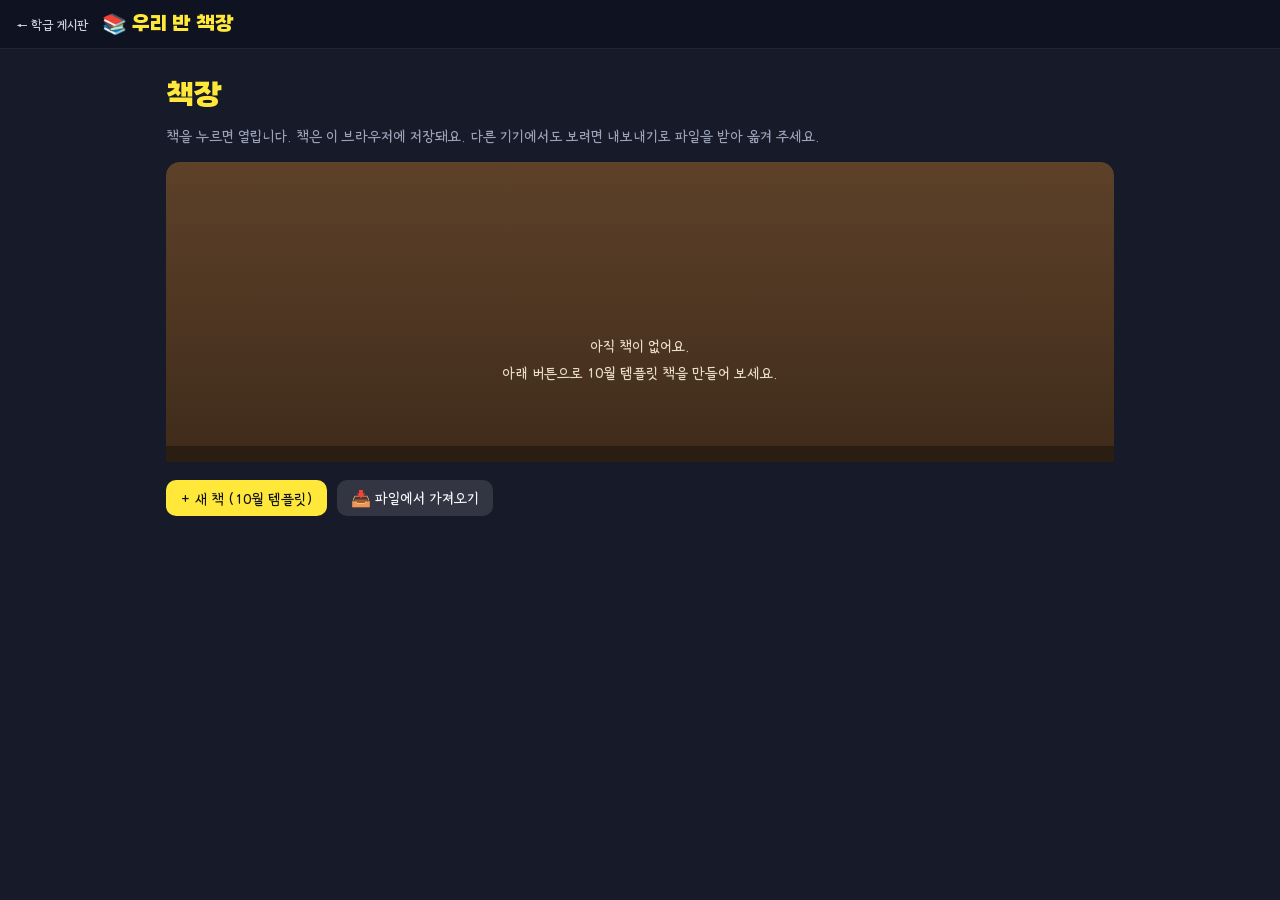
<file: bookshelf/index.html>
<!doctype html>
<html lang="ko">
<head>
  <meta charset="UTF-8" />
  <meta name="viewport" content="width=device-width, initial-scale=1.0" />
  <title>우리 반 책장</title>
  <link rel="stylesheet" href="../fonts.css" />
  <link rel="stylesheet" href="style.css" />
</head>
<body>
  <header class="topbar">
    <a href="../">← 학급 게시판</a>
    <div class="brand">📚 우리 반 책장</div>
  </header>

  <main id="shelf-view" class="view">
    <div class="shelf-wrap">
      <h1 class="shelf-title">책장</h1>
      <p class="muted">책을 누르면 열립니다. 책은 이 브라우저에 저장돼요. 다른 기기에서도 보려면 <b>내보내기</b>로 파일을 받아 옮겨 주세요.</p>
      <div id="shelf" class="shelf"></div>
      <div class="shelf-actions">
        <button id="new-book" class="btn btn-primary">+ 새 책 (10월 템플릿)</button>
        <label class="btn btn-ghost">📥 파일에서 가져오기
          <input id="import-file" type="file" accept=".json,application/json" class="visually-hidden" />
        </label>
      </div>
    </div>
  </main>

  <main id="reader-view" class="view hidden">
    <div class="reader-bar">
      <button id="back-shelf" class="btn btn-ghost">📚 책장</button>
      <strong id="reader-title" class="reader-title"></strong>
      <span id="page-label" class="muted"></span>
      <span class="spacer"></span>
      <button id="rename-book" class="btn btn-ghost">✏️ 책 이름</button>
      <button id="export-book" class="btn btn-ghost">💾 내보내기</button>
      <button id="print-book" class="btn btn-ghost">🖨️ 인쇄 · PDF</button>
      <button id="delete-book" class="btn btn-ghost btn-danger">🗑️ 삭제</button>
    </div>
    <div class="stage-wrap">
      <div id="stage" class="stage"></div>
    </div>
    <nav class="pager">
      <button id="prev" class="btn btn-icon" aria-label="이전 쪽">‹</button>
      <span id="spread-no"></span>
      <button id="next" class="btn btn-icon" aria-label="다음 쪽">›</button>
    </nav>
    <p class="hint">칸을 누르면 바로 글을 고칠 수 있어요. 사진 칸을 누르면 사진을 넣을 수 있고, ← → 키로도 넘길 수 있어요.</p>
  </main>

  <input id="image-input" type="file" accept="image/*" class="visually-hidden" />
  <div id="toast" class="toast hidden" role="status"></div>
  <script src="app.js" defer></script>
</body>
</html>
</file>
<file: fonts.css>
/* ============================================================
   강원교육 글꼴 (강원특별자치도교육청 무료 배포 글꼴)
   ※ tools/build-fonts.py 로 생성된 파일입니다. 직접 고치지 마세요.
   1단계: 자주 쓰는 글자 (즉시 로드) / 2단계: 드문 글자 (필요할 때만)
   ============================================================ */
@font-face {
  font-family: 'GangwonAll';
  src: url('fonts/all-1.woff2') format('woff2');
  font-weight: 400 700; font-style: normal; font-display: swap;
  unicode-range: U+0020-007E,U+00B0-00B1,U+00B7,U+00D7,U+00F7,U+2013-2014,U+2018-2019,U+201C-201D,U+2026,U+203B,U+20A9,U+20AC,U+2103,U+2190-2193,U+223C,U+25A0-25A1,U+25B2,U+25BC,U+25C6,U+25CB,U+25CE-25CF,U+2605-2606,U+2665,U+266A,U+2713,U+3000,U+3131-3163,U+AC00-AC01,U+AC04,U+AC08,U+AC10-AC12,U+AC15-AC16,U+AC19,U+AC1C-AC1D,U+AC31,U+AC70,U+AC74,U+AC78,U+AC80,U+AC83,U+AC8C,U+ACA8-ACA9,U+ACAC,U+ACB0,U+ACBD,U+ACC4,U+ACE0-ACE1,U+ACE4,U+ACE8,U+ACF0-ACF1,U+ACF5,U+ACFC-ACFD,U+AD00,U+AD11,U+AD50,U+AD6C-AD6D,U+AD70,U+AD74-AD75,U+AD7D,U+AD8C,U+ADC0,U+ADDC,U+ADE0,U+ADF8-ADF9,U+ADFC,U+AE00,U+AE08-AE09,U+AE0B,U+AE30,U+AE34,U+AE38,U+AE40,U+AE4A,U+AE4C-AE4E,U+AE50,U+AE54,U+AE5C-AE5D,U+AE7B,U+AED8,U+AF2C-AF2D,U+AF43,U+AFB8,U+AFC0,U+AFC8,U+B00C,U+B044,U+B048,U+B04A,U+B04C,U+B054,U+B05D,U+B07C,U+B098-B099,U+B09C,U+B0A0,U+B0A8-B0A9,U+B0AB,U+B0AD,U+B0B4,U+B0C9,U+B108-B109,U+B110,U+B118,U+B123-B124,U+B137,U+B140,U+B144,U+B150,U+B155,U+B178-B179,U+B17C,U+B180,U+B188,U+B18D,U+B192-B193,U+B1CC,U+B204,U+B208,U+B20C,U+B290,U+B294,U+B298,U+B2A5-B2A6,U+B2C8,U+B2D8,U+B2E4,U+B2E8,U+B2EB-B2ED,U+B2F4-B2F5,U+B2F9,U+B300-B301,U+B315,U+B354-B355,U+B358,U+B35C,U+B364-B365,U+B36E,U+B370,U+B3C4-B3C5,U+B3C8,U+B3CC,U+B3D5,U+B3D9,U+B3FC,U+B418,U+B41C,U+B420,U+B429,U+B450-B451,U+B458,U+B460,U+B465,U+B4A4,U+B4DC-B4DD,U+B4E0,U+B4E3-B4E4,U+B4EC,U+B4F1,U+B514,U+B529,U+B530-B531,U+B538,U+B540,U+B545,U+B54C,U+B561,U+B5A0-B5A1,U+B5A8,U+B5BB,U+B610-B611,U+B69C,U+B6AB,U+B6F0,U+B728-B729,U+B730,U+B73B,U+B744,U+B77C-B77D,U+B780,U+B78C,U+B791,U+B798,U+B79C,U+B7A9,U+B7C9,U+B7EC-B7ED,U+B7F0,U+B7FC-B7FD,U+B801,U+B807-B808,U+B81B,U+B824-B825,U+B828,U+B82C,U+B835,U+B839,U+B840,U+B85C-B85D,U+B860,U+B864,U+B86C-B86D,U+B86F,U+B871,U+B8B0,U+B8CC,U+B8E8,U+B8F0,U+B8F9,U+B8FB,U+B958-B959,U+B960,U+B96D,U+B974,U+B978,U+B97C,U+B984,U+B987,U+B9AC-B9AD,U+B9B0,U+B9B4,U+B9BC-B9BD,U+B9C8-B9C9,U+B9CC,U+B9CE,U+B9D0-B9D1,U+B9DB,U+B9DD-B9DE,U+B9E1,U+B9E4-B9E5,U+B9E8,U+B9F5,U+B9FA,U+BA38-BA39,U+BA3C,U+BA40,U+BA48,U+BA4B,U+BA54,U+BA70,U+BA74,U+BA78,U+BA85,U+BA87,U+BAA8-BAA9,U+BAB8,U+BABB,U+BABD,U+BB18,U+BB34-BB35,U+BB38,U+BB3B-BB3C,U+BB47,U+BB50,U+BBF8,U+BBFC,U+BBFF-BC00,U+BC0F,U+BC11,U+BC14-BC16,U+BC18,U+BC1B-BC1D,U+BC24-BC25,U+BC29,U+BC30-BC31,U+BC40,U+BC84,U+BC88,U+BC8C,U+BC94-BC95,U+BC97,U+BCA0,U+BCA4,U+BCA8,U+BCBC,U+BCC0,U+BCC4,U+BCD1,U+BCF4-BCF6,U+BCF8,U+BCFC,U+BD04,U+BD09,U+BD59,U+BD80-BD81,U+BD84,U+BD88-BD89,U+BD93,U+BD99,U+BDF0,U+BE0C,U+BE10,U+BE14,U+BE44,U+BE48,U+BE4C,U+BE57,U+BE5B,U+BE60,U+BE68,U+BE70,U+BE75,U+BE7C,U+BED0,U+BF08,U+BF51,U+BFD0,U+C0AC-C0AD,U+C0B0,U+C0B4,U+C0BC,U+C0C1,U+C0C8-C0C9,U+C0D8,U+C0DD,U+C0E4,U+C11C-C11E,U+C120,U+C124,U+C12C-C12D,U+C131,U+C138,U+C13C,U+C140,U+C154,U+C18C-C18D,U+C190,U+C194,U+C19C,U+C1A1,U+C1C4,U+C1E0,U+C218-C219,U+C21C,U+C220,U+C228,U+C22B,U+C22D,U+C265,U+C26C,U+C27C-C27D,U+C288,U+C298,U+C2A4,U+C2A8,U+C2AC,U+C2B4-C2B5,U+C2B9,U+C2DC-C2DD,U+C2E0,U+C2E4,U+C2EB-C2ED,U+C2EF,U+C2F1,U+C2F6,U+C2F8,U+C300,U+C308,U+C30D,U+C313,U+C368-C369,U+C384,U+C3D8,U+C464,U+C4F0,U+C4F8,U+C500,U+C50C,U+C528,U+C544-C545,U+C548-C54A,U+C54C,U+C554-C555,U+C557-C559,U+C55E,U+C560-C561,U+C57C-C57D,U+C580,U+C584,U+C587,U+C591,U+C595,U+C5B4-C5B5,U+C5B8,U+C5BB-C5BC,U+C5C4-C5C9,U+C5D0-C5D1,U+C5EC-C5ED,U+C5F0,U+C5F4,U+C5FC-C5FD,U+C601,U+C606,U+C608,U+C61B,U+C624-C625,U+C628,U+C62C,U+C62E,U+C634,U+C637,U+C640,U+C644,U+C654-C655,U+C65C,U+C678,U+C67C,U+C694-C695,U+C6A9,U+C6B0-C6B1,U+C6B4,U+C6B8,U+C6C0,U+C6C3,U+C6C5,U+C6CC,U+C6D0,U+C6D4,U+C6E8,U+C704,U+C708,U+C720-C721,U+C724,U+C728,U+C73C,U+C740,U+C744,U+C74C,U+C751,U+C758,U+C774-C775,U+C778,U+C77C-C77D,U+C783-C785,U+C787-C78A,U+C78E,U+C790-C791,U+C794,U+C798,U+C7A0-C7A1,U+C7A3,U+C7A5,U+C7AC,U+C7C1,U+C800-C801,U+C804,U+C808,U+C80A,U+C810-C811,U+C813,U+C815,U+C81C,U+C820,U+C838,U+C83C,U+C870-C871,U+C874,U+C878,U+C880,U+C885,U+C88B-C88C,U+C8C4,U+C8FC-C8FD,U+C900,U+C904,U+C90C,U+C911,U+C918,U+C950,U+C988-C989,U+C990,U+C998,U+C99D,U+C9C0-C9C1,U+C9C4,U+C9C8,U+C9D0-C9D1,U+C9D3,U+C9D5,U+C9DC-C9DD,U+C9F8,U+CABD,U+CAD3,U+CC0C-CC0D,U+CC22,U+CC28-CC29,U+CC2C,U+CC2E,U+CC30,U+CC38,U+CC3D-CC3E,U+CC44-CC45,U+CC98,U+CC9C,U+CCA0,U+CCAB,U+CCAD,U+CCB4,U+CD08-CD09,U+CD0C,U+CD1D,U+CD2C,U+CD5C,U+CD94-CD95,U+CD98,U+CD9C,U+CDA4,U+CDA7,U+CDA9,U+CDE8,U+CE20-CE21,U+CE35,U+CE58-CE59,U+CE5C,U+CE60,U+CE68-CE69,U+CE6D,U+CE74,U+CE78,U+CE7C,U+CE90,U+CEE4,U+CEF4-CEF5,U+CF00,U+CF1C,U+CF54,U+CF58,U+CF5C,U+CF64,U+CF69,U+CF8C,U+D034,U+D06C,U+D070,U+D074,U+D07C,U+D0A4,U+D0AC,U+D0C0-D0C1,U+D0C4,U+D0C8,U+D0D0-D0D1,U+D0D5,U+D0DC-D0DD,U+D0ED,U+D130-D131,U+D138,U+D14C,U+D1A0,U+D1A4,U+D1B1,U+D1B5,U+D1F4,U+D22C,U+D2B8-D2B9,U+D2BC,U+D2C0,U+D2C8,U+D2F0,U+D2F8,U+D300,U+D30C,U+D310,U+D314,U+D328,U+D338,U+D37C,U+D398,U+D3B8,U+D3C9,U+D3EC-D3ED,U+D3F0,U+D3F4,U+D3FC,U+D45C,U+D478,U+D480,U+D488,U+D48D,U+D504,U+D50C,U+D53C,U+D540,U+D544,U+D551,U+D558-D559,U+D55C,U+D560,U+D568-D569,U+D56D,U+D574-D575,U+D588-D589,U+D5A5,U+D5C8,U+D5CC,U+D5D8,U+D5E4,U+D601,U+D604,U+D611,U+D615,U+D61C,U+D638-D639,U+D63C,U+D640,U+D64D,U+D654-D655,U+D658,U+D65C,U+D669,U+D68C-D68D,U+D69F,U+D6A8,U+D6C4,U+D6C8,U+D6CC,U+D6D4,U+D718,U+D734,U+D749,U+D750-D751,U+D754,U+D758-D759,U+D761,U+D765,U+D769,U+D76C,U+D770,U+D788,U+D78C,U+D798;
}
@font-face {
  font-family: 'GangwonAll';
  src: url('fonts/all-2.woff2') format('woff2');
  font-weight: 400 700; font-style: normal; font-display: swap;
  unicode-range: U+AC07,U+AC09-AC0A,U+AC13-AC14,U+AC17,U+AC1A-AC1B,U+AC20,U+AC24,U+AC2C-AC2D,U+AC2F-AC30,U+AC38-AC39,U+AC3C,U+AC40,U+AC4B,U+AC4D,U+AC54,U+AC58,U+AC5C,U+AC71,U+AC77,U+AC7A,U+AC81,U+AC84-AC86,U+AC89-AC8B,U+AC90,U+AC94,U+AC9C-AC9D,U+AC9F-ACA1,U+ACAA,U+ACAF,U+ACB8-ACB9,U+ACBB-ACBC,U+ACC1,U+ACC8,U+ACCC,U+ACD5,U+ACD7,U+ACE7,U+ACEA,U+ACEC,U+ACEF,U+ACF3,U+ACF6,U+AD04,U+AD06,U+AD0C-AD0D,U+AD0F,U+AD18,U+AD1C,U+AD20,U+AD29,U+AD2C-AD2D,U+AD34-AD35,U+AD38,U+AD3C,U+AD44-AD45,U+AD47,U+AD49,U+AD54,U+AD58,U+AD61,U+AD63,U+AD73,U+AD76,U+AD7B-AD7C,U+AD7F,U+AD81-AD82,U+AD88-AD89,U+AD90,U+AD9C-AD9D,U+ADA4,U+ADB7,U+ADC1,U+ADC4,U+ADC8,U+ADD0-ADD1,U+ADD3,U+ADE4,U+ADFF,U+AE01,U+AE0D,U+AE14,U+AE31,U+AE37,U+AE3A,U+AE41,U+AE43,U+AE45-AE46,U+AE56,U+AE5F-AE61,U+AE65,U+AE68-AE69,U+AE6C,U+AE70,U+AE78-AE79,U+AE7C-AE7D,U+AE84-AE85,U+AE8C,U+AEBC-AEBE,U+AEC0,U+AEC4,U+AECC-AECD,U+AECF-AED1,U+AED9,U+AEDC,U+AEE8,U+AEEB,U+AEED,U+AEF4,U+AEF8,U+AEFC,U+AF07-AF08,U+AF0D,U+AF10,U+AF30,U+AF32,U+AF34,U+AF3C-AF3D,U+AF3F,U+AF41-AF42,U+AF48-AF49,U+AF50,U+AF5C-AF5D,U+AF64-AF65,U+AF79,U+AF80,U+AF84,U+AF88,U+AF90-AF91,U+AF95,U+AF9C,U+AFB9,U+AFBC,U+AFC7,U+AFC9,U+AFCB,U+AFCD-AFCE,U+AFD4,U+AFDC,U+AFE8-AFE9,U+AFF0-AFF1,U+AFF4,U+AFF8,U+B000-B001,U+B004,U+B010,U+B014,U+B01C-B01D,U+B028,U+B045,U+B04E,U+B053,U+B055,U+B057,U+B059,U+B07D,U+B080,U+B084,U+B08C-B08D,U+B08F,U+B091,U+B09A,U+B09F,U+B0A1-B0A2,U+B0AC,U+B0AE-B0AF,U+B0B1,U+B0B3,U+B0B5,U+B0B8,U+B0BC,U+B0C4-B0C5,U+B0C7-B0C8,U+B0D0-B0D1,U+B0D4,U+B0D8,U+B0E0,U+B0E5,U+B10B-B10C,U+B112-B113,U+B119,U+B11B-B11D,U+B125,U+B128,U+B12C,U+B134-B135,U+B138-B139,U+B141,U+B148,U+B151,U+B154,U+B158,U+B15C,U+B160,U+B182,U+B189,U+B18B,U+B194,U+B198,U+B19C,U+B1A8,U+B1D0,U+B1D4,U+B1DC-B1DD,U+B1DF,U+B1E8-B1E9,U+B1EC,U+B1F0,U+B1F9,U+B1FB,U+B1FD,U+B205,U+B20B,U+B214-B215,U+B217,U+B219,U+B220,U+B234,U+B23C,U+B258,U+B25C,U+B260,U+B268-B269,U+B274-B275,U+B27C,U+B284-B285,U+B289,U+B291,U+B299-B29A,U+B2A0-B2A1,U+B2A3,U+B2AA,U+B2AC,U+B2B0,U+B2B4,U+B2C9,U+B2CC,U+B2D0,U+B2D2,U+B2D9,U+B2DB,U+B2DD,U+B2E2,U+B2E5-B2E6,U+B2EE-B2EF,U+B2F3,U+B2F7-B2F8,U+B2FA-B2FB,U+B2FF,U+B304,U+B308,U+B310-B311,U+B313-B314,U+B31C,U+B356,U+B35B,U+B35E-B35F,U+B367,U+B369,U+B36B,U+B371,U+B374,U+B378,U+B380-B381,U+B383-B385,U+B38C,U+B390,U+B394,U+B3A0-B3A1,U+B3A8,U+B3AC,U+B3CB,U+B3CE,U+B3D0,U+B3D4,U+B3D7,U+B3DB,U+B3DD,U+B3E0,U+B3E4,U+B3E8,U+B410,U+B428,U+B42B,U+B434,U+B454,U+B461,U+B463,U+B46C,U+B480,U+B488,U+B49D,U+B4A8,U+B4AC,U+B4B5,U+B4B7,U+B4B9,U+B4C0,U+B4C4,U+B4C8,U+B4D0,U+B4D5,U+B4E6,U+B4ED,U+B4EF,U+B4F8,U+B515,U+B518,U+B51B-B51C,U+B524-B525,U+B527-B528,U+B52A,U+B534,U+B541,U+B543-B544,U+B54B,U+B54D,U+B550,U+B554,U+B55C-B55D,U+B55F-B560,U+B5A4,U+B5AA-B5AB,U+B5B0-B5B1,U+B5B3-B5B5,U+B5BC-B5BD,U+B5C0,U+B5C4,U+B5CC-B5CD,U+B5CF-B5D1,U+B5D8,U+B5EC,U+B614,U+B618,U+B625,U+B62C,U+B634,U+B648,U+B664,U+B668,U+B69D,U+B6A0,U+B6A4,U+B6AC,U+B6B1,U+B6D4,U+B6F4,U+B6F8,U+B700-B701,U+B705,U+B72C,U+B72F,U+B738-B739,U+B748,U+B74C,U+B754-B755,U+B760,U+B764,U+B768,U+B770-B771,U+B773,U+B775,U+B784,U+B78D,U+B78F-B790,U+B792,U+B796-B797,U+B799,U+B7A0,U+B7A8,U+B7AB-B7AD,U+B7B4-B7B5,U+B7B8,U+B7C7,U+B7F4,U+B7FF-B800,U+B809,U+B80C,U+B810,U+B818-B819,U+B81D,U+B834,U+B837-B838,U+B844,U+B851,U+B853,U+B878,U+B87C,U+B88D,U+B8A8,U+B8B4,U+B8B8,U+B8C0-B8C1,U+B8C3,U+B8C5,U+B8D0,U+B8D4,U+B8DD,U+B8DF,U+B8E1,U+B8E9,U+B8EC,U+B8F8,U+B8FD,U+B904,U+B918,U+B920,U+B93C-B93D,U+B940,U+B944,U+B94C,U+B94F,U+B951,U+B95C,U+B968-B969,U+B96B,U+B975,U+B985,U+B989-B98A,U+B98D-B98E,U+B9BF,U+B9C1,U+B9CF,U+B9D2,U+B9D8-B9D9,U+B9E3,U+B9EC,U+B9F4,U+B9F7-B9F9,U+BA00-BA01,U+BA08,U+BA15,U+BA42,U+BA49,U+BA4D-BA4E,U+BA53,U+BA55,U+BA58,U+BA5C,U+BA64-BA65,U+BA67-BA69,U+BA71,U+BA83-BA84,U+BA8C,U+BAAB-BAAC,U+BAB0,U+BAB2,U+BAB9,U+BAC4,U+BAC8,U+BAD8-BAD9,U+BAFC,U+BB00,U+BB04,U+BB0D,U+BB0F,U+BB11,U+BB1C,U+BB20,U+BB29,U+BB2B,U+BB36,U+BB3D-BB3E,U+BB44-BB45,U+BB49,U+BB4D,U+BB4F,U+BB54,U+BB58,U+BB61,U+BB63,U+BB6C,U+BB88,U+BB8C,U+BB90,U+BBA4,U+BBA8,U+BBAC,U+BBB4,U+BBB7,U+BBC0,U+BBC4,U+BBC8,U+BBD0,U+BBD3,U+BBF9,U+BC02,U+BC08-BC09,U+BC0B-BC0D,U+BC17,U+BC1E-BC1F,U+BC27,U+BC2D,U+BC34,U+BC38,U+BC41,U+BC43-BC45,U+BC49,U+BC4C-BC4D,U+BC50,U+BC5D,U+BC85,U+BC8B,U+BC8E,U+BC99-BC9A,U+BCA1,U+BCA7,U+BCB0-BCB1,U+BCB3-BCB5,U+BCBD,U+BCCD,U+BCCF-BCD0,U+BCD5,U+BCD8,U+BCDC,U+BD05,U+BD07,U+BD10,U+BD14,U+BD24,U+BD2C,U+BD40,U+BD48-BD49,U+BD4C,U+BD50,U+BD58,U+BD64,U+BD68,U+BD87,U+BD8A,U+BD90-BD91,U+BD95,U+BD9A,U+BD9C,U+BDA4,U+BDB0,U+BDB8,U+BDD4-BDD5,U+BDD8,U+BDDC,U+BDE9,U+BDF4,U+BDF8,U+BE00,U+BE03,U+BE05,U+BE0D,U+BE1C-BE1D,U+BE1F,U+BE45,U+BE4E,U+BE54-BE55,U+BE59-BE5A,U+BE61,U+BE64,U+BE6A,U+BE71,U+BE73-BE74,U+BE7B,U+BE7D,U+BE80,U+BE84,U+BE8C-BE8D,U+BE8F-BE91,U+BE98-BE99,U+BEA8,U+BED1,U+BED4,U+BED7-BED8,U+BEE0,U+BEE3-BEE5,U+BEEC,U+BF01,U+BF09,U+BF18-BF19,U+BF1B-BF1D,U+BF40-BF41,U+BF44,U+BF48,U+BF50,U+BF55,U+BF94,U+BFB0,U+BFC5,U+BFCC-BFCD,U+BFD4,U+BFDC,U+BFDF,U+BFE1,U+C03C,U+C051,U+C058,U+C05C,U+C060,U+C068-C069,U+C090-C091,U+C094,U+C098,U+C0A0-C0A1,U+C0A3,U+C0A5,U+C0AF,U+C0B3,U+C0B5-C0B6,U+C0BD,U+C0BF-C0C0,U+C0C5,U+C0CC,U+C0D0,U+C0D9,U+C0DB-C0DC,U+C0E5,U+C0E8,U+C0EC,U+C0F4-C0F5,U+C0F7,U+C0F9,U+C100,U+C104,U+C108,U+C110,U+C115,U+C11F,U+C123,U+C126-C127,U+C12F-C130,U+C136,U+C139,U+C148-C149,U+C14B-C14D,U+C155,U+C158,U+C15C,U+C164-C165,U+C167-C169,U+C170,U+C174,U+C178,U+C185,U+C18E,U+C196,U+C19D,U+C19F,U+C1A5,U+C1A8-C1A9,U+C1AC,U+C1B0,U+C1BD,U+C1C8,U+C1CC,U+C1D4,U+C1D7-C1D8,U+C1E4,U+C1E8,U+C1F0-C1F1,U+C1F3,U+C1FC-C1FD,U+C200,U+C204,U+C20C-C20D,U+C20F,U+C211,U+C21F,U+C229,U+C22F,U+C231-C232,U+C234,U+C248,U+C250-C251,U+C254,U+C258,U+C260,U+C26D,U+C270,U+C274,U+C27F,U+C281,U+C289,U+C290,U+C29B,U+C29D,U+C2A5,U+C2AD,U+C2B7,U+C2E3,U+C2F9,U+C2FB-C2FC,U+C309,U+C30C,U+C314-C315,U+C318,U+C31C,U+C324-C325,U+C328-C329,U+C345,U+C36C,U+C370,U+C372,U+C378-C379,U+C37C-C37D,U+C388,U+C38C,U+C3C0,U+C3D9,U+C3DC,U+C3DF-C3E0,U+C3E2,U+C3E8-C3E9,U+C3ED,U+C3F4-C3F5,U+C3F8,U+C408,U+C410,U+C424,U+C42C,U+C430,U+C434,U+C43C-C43D,U+C448,U+C465,U+C468,U+C46C,U+C474-C475,U+C479,U+C480,U+C494,U+C49C,U+C4B8,U+C4BC,U+C4E9,U+C4F1,U+C4F4,U+C4FA,U+C4FF,U+C501,U+C510,U+C514,U+C51C,U+C529,U+C52C,U+C530,U+C538-C539,U+C53B,U+C53D,U+C54D-C54E,U+C553,U+C55D,U+C564,U+C568,U+C570-C571,U+C573-C575,U+C58C-C58D,U+C58F,U+C597-C598,U+C59C,U+C5A0,U+C5A9,U+C5B9,U+C5BD-C5BE,U+C5CA,U+C5CC,U+C5CE,U+C5D4,U+C5D8,U+C5E0-C5E1,U+C5E3,U+C5E5,U+C5EE,U+C5F6-C5F7,U+C5FE-C600,U+C605,U+C607,U+C60C,U+C610,U+C618-C619,U+C61C,U+C62D,U+C630,U+C633,U+C635,U+C639,U+C63B,U+C641,U+C648,U+C650-C651,U+C653,U+C65D,U+C660,U+C66C,U+C66F,U+C671,U+C679,U+C680,U+C688-C689,U+C68B,U+C68D,U+C698,U+C69C,U+C6A4-C6A5,U+C6A7,U+C6B9-C6BA,U+C6C1,U+C6CD,U+C6DC-C6DD,U+C6E0-C6E1,U+C6E9,U+C6EC,U+C6F0,U+C6F8-C6F9,U+C6FD,U+C705,U+C70C,U+C714-C715,U+C717,U+C719,U+C730-C731,U+C733,U+C735,U+C737,U+C73D,U+C74A,U+C74D,U+C74F,U+C752-C757,U+C75C,U+C760,U+C768,U+C76B,U+C77E,U+C796-C797,U+C79A,U+C7A4,U+C7A6,U+C7AD,U+C7B0,U+C7B4,U+C7BC-C7BD,U+C7BF-C7C0,U+C7C8-C7C9,U+C7CC,U+C7CE,U+C7D0,U+C7D8,U+C7DD,U+C7E4,U+C7E8,U+C7EC,U+C816,U+C81D,U+C824,U+C82C-C82D,U+C82F,U+C831,U+C840,U+C848-C849,U+C84C-C84D,U+C854,U+C87A,U+C881,U+C883,U+C886-C887,U+C88D,U+C894,U+C89D,U+C89F,U+C8A1,U+C8A8,U+C8BC-C8BD,U+C8C8,U+C8CC,U+C8D4-C8D5,U+C8D7,U+C8D9,U+C8E0-C8E1,U+C8E4,U+C8F5,U+C905-C906,U+C90D,U+C90F,U+C92C,U+C934,U+C951,U+C954,U+C958,U+C960-C961,U+C963,U+C96C,U+C970,U+C974,U+C97C,U+C98C,U+C999,U+C99B,U+C9C7,U+C9CA,U+C9D6,U+C9D9-C9DA,U+C9E0,U+C9E2,U+C9E4,U+C9E7,U+C9EC-C9ED,U+C9EF-C9F1,U+C9F9,U+C9FC,U+CA00,U+CA08-CA09,U+CA0B-CA0D,U+CA14,U+CA18,U+CA29,U+CA4C-CA4D,U+CA50,U+CA54,U+CA5C-CA5D,U+CA5F-CA61,U+CA68,U+CA7D,U+CA84,U+CA98,U+CABC,U+CAC0,U+CAC4,U+CACC-CACD,U+CACF,U+CAD1,U+CAD8-CAD9,U+CAE0,U+CAEC,U+CAF4,U+CB08,U+CB10,U+CB14,U+CB18,U+CB20-CB21,U+CB41,U+CB48-CB49,U+CB4C,U+CB50,U+CB58-CB59,U+CB5D,U+CB64,U+CB78-CB79,U+CB9C,U+CBB8,U+CBD4,U+CBE4,U+CBE7,U+CBE9,U+CC10,U+CC14,U+CC1C-CC1D,U+CC21,U+CC27,U+CC39,U+CC3B-CC3C,U+CC48,U+CC4C,U+CC54-CC55,U+CC57-CC59,U+CC60,U+CC64,U+CC66,U+CC68,U+CC70,U+CC75,U+CC99,U+CCA8-CCA9,U+CCAC,U+CCB5,U+CCB8,U+CCBC,U+CCC4-CCC5,U+CCC7,U+CCC9,U+CCD0,U+CCD4,U+CCE4,U+CCEC,U+CCF0,U+CD01,U+CD10,U+CD18-CD19,U+CD1B,U+CD24,U+CD28,U+CD39,U+CD60,U+CD64,U+CD6C-CD6D,U+CD6F,U+CD71,U+CD78,U+CD88,U+CDA5,U+CDB0,U+CDC4,U+CDCC,U+CDD0,U+CDEC,U+CDF0,U+CDF8-CDF9,U+CDFB,U+CDFD,U+CE04,U+CE08,U+CE0C,U+CE14,U+CE19,U+CE24,U+CE28,U+CE30-CE31,U+CE33,U+CE5F,U+CE61,U+CE6B,U+CE75,U+CE84-CE85,U+CE87,U+CE89,U+CE91,U+CE94,U+CE98,U+CEA0-CEA1,U+CEA3-CEA5,U+CEAC-CEAD,U+CEC1,U+CEE5,U+CEE8,U+CEEB-CEEC,U+CEF7-CEF9,U+CF01,U+CF04,U+CF08,U+CF10-CF11,U+CF13,U+CF15,U+CF20,U+CF24,U+CF2C-CF2D,U+CF2F-CF31,U+CF38,U+CF55,U+CF65,U+CF67,U+CF70-CF71,U+CF74,U+CF78,U+CF80,U+CF85,U+CFA1,U+CFA8,U+CFB0,U+CFC4,U+CFE0-CFE1,U+CFE4,U+CFE8,U+CFF0-CFF1,U+CFF3,U+CFF5,U+CFFC,U+D000,U+D004,U+D011,U+D018,U+D02D,U+D035,U+D038,U+D03C,U+D044-D045,U+D047,U+D049,U+D050,U+D054,U+D058,U+D060,U+D06D,U+D07D,U+D081,U+D0A5,U+D0A8,U+D0B4-D0B5,U+D0B7,U+D0B9,U+D0C9,U+D0D3-D0D4,U+D0E0,U+D0E4,U+D0EC,U+D0EF-D0F1,U+D0F8,U+D10D,U+D134,U+D13A,U+D140-D141,U+D143-D145,U+D14D,U+D150,U+D154,U+D15C-D15D,U+D15F,U+D161,U+D168,U+D16C,U+D17C,U+D184,U+D188,U+D1A1,U+D1A8,U+D1B0,U+D1B3,U+D1BA,U+D1BC,U+D1C0,U+D1D8,U+D1F8,U+D207,U+D209,U+D210,U+D22D,U+D230,U+D234,U+D23C-D23D,U+D23F,U+D241,U+D248,U+D25C,U+D264,U+D280-D281,U+D284,U+D288,U+D290-D291,U+D295,U+D29C,U+D2A0,U+D2A4,U+D2AC,U+D2B1,U+D2BF,U+D2C2,U+D2C9,U+D2CB,U+D2D4,U+D2D8,U+D2DC,U+D2E4-D2E5,U+D2F1,U+D2F4,U+D301,U+D303,U+D305,U+D30D-D30E,U+D316,U+D31C-D31D,U+D31F-D321,U+D325,U+D329,U+D32C,U+D330,U+D339,U+D33B-D33D,U+D344-D345,U+D37D,U+D380,U+D384,U+D38C-D38D,U+D38F-D391,U+D399,U+D39C,U+D3A0,U+D3A8-D3A9,U+D3AB,U+D3AD,U+D3B4,U+D3BC,U+D3C4-D3C5,U+D3C8,U+D3D0,U+D3D8,U+D3E1,U+D3E3,U+D3FD,U+D3FF,U+D401,U+D408,U+D41D,U+D440,U+D444,U+D460,U+D464,U+D46D,U+D46F,U+D479,U+D47C,U+D47F,U+D482,U+D489,U+D48B,U+D494,U+D4A9,U+D4CC,U+D4D0,U+D4D4,U+D4DC,U+D4DF,U+D4E8,U+D4EC,U+D4F0,U+D4F8,U+D4FB,U+D4FD,U+D508,U+D514-D515,U+D517,U+D53D,U+D54C-D54D,U+D54F,U+D565,U+D56B,U+D578,U+D57C,U+D584-D585,U+D587,U+D590,U+D5C9,U+D5D0,U+D5D2,U+D5D9,U+D5DB,U+D5DD,U+D5E5,U+D5E8,U+D5EC,U+D5F4-D5F5,U+D5F7,U+D5F9,U+D600,U+D608,U+D610,U+D613-D614,U+D620,U+D624,U+D62D,U+D645,U+D648-D649,U+D64B,U+D651,U+D667,U+D670-D671,U+D674,U+D683,U+D685,U+D690,U+D694,U+D69D,U+D6A1,U+D6AC,U+D6B0,U+D6B9,U+D6BB,U+D6C5,U+D6D1,U+D6D7,U+D6D9,U+D6E0,U+D6E4,U+D6E8,U+D6F0,U+D6F5,U+D6FC-D6FD,U+D700,U+D704,U+D711,U+D719,U+D71C,U+D720,U+D728-D729,U+D72B,U+D72D,U+D735,U+D738,U+D73C,U+D744,U+D747,U+D756-D757,U+D760,U+D763,U+D774,U+D77C-D77D,U+D781,U+D789,U+D790,U+D799,U+D79B,U+D79D;
}
@font-face {
  font-family: 'GangwonPower';
  src: url('fonts/power-1.woff2') format('woff2');
  font-weight: 400 700; font-style: normal; font-display: swap;
  unicode-range: U+0020-007E,U+00B0-00B1,U+00B7,U+00D7,U+00F7,U+2013-2014,U+2018-2019,U+201C-201D,U+2026,U+203B,U+20A9,U+20AC,U+2103,U+2190-2193,U+223C,U+25A0-25A1,U+25B2,U+25BC,U+25C6,U+25CB,U+25CE-25CF,U+2605-2606,U+2665,U+266A,U+2713,U+3000,U+3131-3163,U+AC00-AC01,U+AC04,U+AC08,U+AC10-AC12,U+AC15-AC16,U+AC19,U+AC1C-AC1D,U+AC31,U+AC70,U+AC74,U+AC78,U+AC80,U+AC83,U+AC8C,U+ACA8-ACA9,U+ACAC,U+ACB0,U+ACBD,U+ACC4,U+ACE0-ACE1,U+ACE4,U+ACE8,U+ACF0-ACF1,U+ACF5,U+ACFC-ACFD,U+AD00,U+AD11,U+AD50,U+AD6C-AD6D,U+AD70,U+AD74-AD75,U+AD7D,U+AD8C,U+ADC0,U+ADDC,U+ADE0,U+ADF8-ADF9,U+ADFC,U+AE00,U+AE08-AE09,U+AE0B,U+AE30,U+AE34,U+AE38,U+AE40,U+AE4A,U+AE4C-AE4E,U+AE50,U+AE54,U+AE5C-AE5D,U+AE7B,U+AED8,U+AF2C-AF2D,U+AF43,U+AFB8,U+AFC0,U+AFC8,U+B00C,U+B044,U+B048,U+B04A,U+B04C,U+B054,U+B05D,U+B07C,U+B098-B099,U+B09C,U+B0A0,U+B0A8-B0A9,U+B0AB,U+B0AD,U+B0B4,U+B0C9,U+B108-B109,U+B110,U+B118,U+B123-B124,U+B137,U+B140,U+B144,U+B150,U+B155,U+B178-B179,U+B17C,U+B180,U+B188,U+B18D,U+B192-B193,U+B1CC,U+B204,U+B208,U+B20C,U+B290,U+B294,U+B298,U+B2A5-B2A6,U+B2C8,U+B2D8,U+B2E4,U+B2E8,U+B2EB-B2ED,U+B2F4-B2F5,U+B2F9,U+B300-B301,U+B315,U+B354-B355,U+B358,U+B35C,U+B364-B365,U+B36E,U+B370,U+B3C4-B3C5,U+B3C8,U+B3CC,U+B3D5,U+B3D9,U+B3FC,U+B418,U+B41C,U+B420,U+B429,U+B450-B451,U+B458,U+B460,U+B465,U+B4A4,U+B4DC-B4DD,U+B4E0,U+B4E3-B4E4,U+B4EC,U+B4F1,U+B514,U+B529,U+B530-B531,U+B538,U+B540,U+B545,U+B54C,U+B561,U+B5A0-B5A1,U+B5A8,U+B5BB,U+B610-B611,U+B69C,U+B6AB,U+B6F0,U+B728-B729,U+B730,U+B73B,U+B744,U+B77C-B77D,U+B780,U+B78C,U+B791,U+B798,U+B79C,U+B7A9,U+B7C9,U+B7EC-B7ED,U+B7F0,U+B7FC-B7FD,U+B801,U+B807-B808,U+B81B,U+B824-B825,U+B828,U+B82C,U+B835,U+B839,U+B840,U+B85C-B85D,U+B860,U+B864,U+B86C-B86D,U+B86F,U+B871,U+B8B0,U+B8CC,U+B8E8,U+B8F0,U+B8F9,U+B8FB,U+B958-B959,U+B960,U+B96D,U+B974,U+B978,U+B97C,U+B984,U+B987,U+B9AC-B9AD,U+B9B0,U+B9B4,U+B9BC-B9BD,U+B9C8-B9C9,U+B9CC,U+B9CE,U+B9D0-B9D1,U+B9DB,U+B9DD-B9DE,U+B9E1,U+B9E4-B9E5,U+B9E8,U+B9F5,U+B9FA,U+BA38-BA39,U+BA3C,U+BA40,U+BA48,U+BA4B,U+BA54,U+BA70,U+BA74,U+BA78,U+BA85,U+BA87,U+BAA8-BAA9,U+BAB8,U+BABB,U+BABD,U+BB18,U+BB34-BB35,U+BB38,U+BB3B-BB3C,U+BB47,U+BB50,U+BBF8,U+BBFC,U+BBFF-BC00,U+BC0F,U+BC11,U+BC14-BC16,U+BC18,U+BC1B-BC1D,U+BC24-BC25,U+BC29,U+BC30-BC31,U+BC40,U+BC84,U+BC88,U+BC8C,U+BC94-BC95,U+BC97,U+BCA0,U+BCA4,U+BCA8,U+BCBC,U+BCC0,U+BCC4,U+BCD1,U+BCF4-BCF6,U+BCF8,U+BCFC,U+BD04,U+BD09,U+BD59,U+BD80-BD81,U+BD84,U+BD88-BD89,U+BD93,U+BD99,U+BDF0,U+BE0C,U+BE10,U+BE14,U+BE44,U+BE48,U+BE4C,U+BE57,U+BE5B,U+BE60,U+BE68,U+BE70,U+BE75,U+BE7C,U+BED0,U+BF08,U+BF51,U+BFD0,U+C0AC-C0AD,U+C0B0,U+C0B4,U+C0BC,U+C0C1,U+C0C8-C0C9,U+C0D8,U+C0DD,U+C0E4,U+C11C-C11E,U+C120,U+C124,U+C12C-C12D,U+C131,U+C138,U+C13C,U+C140,U+C154,U+C18C-C18D,U+C190,U+C194,U+C19C,U+C1A1,U+C1C4,U+C1E0,U+C218-C219,U+C21C,U+C220,U+C228,U+C22B,U+C22D,U+C265,U+C26C,U+C27C-C27D,U+C288,U+C298,U+C2A4,U+C2A8,U+C2AC,U+C2B4-C2B5,U+C2B9,U+C2DC-C2DD,U+C2E0,U+C2E4,U+C2EB-C2ED,U+C2EF,U+C2F1,U+C2F6,U+C2F8,U+C300,U+C308,U+C30D,U+C313,U+C368-C369,U+C384,U+C3D8,U+C464,U+C4F0,U+C4F8,U+C500,U+C50C,U+C528,U+C544-C545,U+C548-C54A,U+C54C,U+C554-C555,U+C557-C559,U+C55E,U+C560-C561,U+C57C-C57D,U+C580,U+C584,U+C587,U+C591,U+C595,U+C5B4-C5B5,U+C5B8,U+C5BB-C5BC,U+C5C4-C5C9,U+C5D0-C5D1,U+C5EC-C5ED,U+C5F0,U+C5F4,U+C5FC-C5FD,U+C601,U+C606,U+C608,U+C61B,U+C624-C625,U+C628,U+C62C,U+C62E,U+C634,U+C637,U+C640,U+C644,U+C654-C655,U+C65C,U+C678,U+C67C,U+C694-C695,U+C6A9,U+C6B0-C6B1,U+C6B4,U+C6B8,U+C6C0,U+C6C3,U+C6C5,U+C6CC,U+C6D0,U+C6D4,U+C6E8,U+C704,U+C708,U+C720-C721,U+C724,U+C728,U+C73C,U+C740,U+C744,U+C74C,U+C751,U+C758,U+C774-C775,U+C778,U+C77C-C77D,U+C783-C785,U+C787-C78A,U+C78E,U+C790-C791,U+C794,U+C798,U+C7A0-C7A1,U+C7A3,U+C7A5,U+C7AC,U+C7C1,U+C800-C801,U+C804,U+C808,U+C80A,U+C810-C811,U+C813,U+C815,U+C81C,U+C820,U+C838,U+C83C,U+C870-C871,U+C874,U+C878,U+C880,U+C885,U+C88B-C88C,U+C8C4,U+C8FC-C8FD,U+C900,U+C904,U+C90C,U+C911,U+C918,U+C950,U+C988-C989,U+C990,U+C998,U+C99D,U+C9C0-C9C1,U+C9C4,U+C9C8,U+C9D0-C9D1,U+C9D3,U+C9D5,U+C9DC-C9DD,U+C9F8,U+CABD,U+CAD3,U+CC0C-CC0D,U+CC22,U+CC28-CC29,U+CC2C,U+CC2E,U+CC30,U+CC38,U+CC3D-CC3E,U+CC44-CC45,U+CC98,U+CC9C,U+CCA0,U+CCAB,U+CCAD,U+CCB4,U+CD08-CD09,U+CD0C,U+CD1D,U+CD2C,U+CD5C,U+CD94-CD95,U+CD98,U+CD9C,U+CDA4,U+CDA7,U+CDA9,U+CDE8,U+CE20-CE21,U+CE35,U+CE58-CE59,U+CE5C,U+CE60,U+CE68-CE69,U+CE6D,U+CE74,U+CE78,U+CE7C,U+CE90,U+CEE4,U+CEF4-CEF5,U+CF00,U+CF1C,U+CF54,U+CF58,U+CF5C,U+CF64,U+CF69,U+CF8C,U+D034,U+D06C,U+D070,U+D074,U+D07C,U+D0A4,U+D0AC,U+D0C0-D0C1,U+D0C4,U+D0C8,U+D0D0-D0D1,U+D0D5,U+D0DC-D0DD,U+D0ED,U+D130-D131,U+D138,U+D14C,U+D1A0,U+D1A4,U+D1B1,U+D1B5,U+D1F4,U+D22C,U+D2B8-D2B9,U+D2BC,U+D2C0,U+D2C8,U+D2F0,U+D2F8,U+D300,U+D30C,U+D310,U+D314,U+D328,U+D338,U+D37C,U+D398,U+D3B8,U+D3C9,U+D3EC-D3ED,U+D3F0,U+D3F4,U+D3FC,U+D45C,U+D478,U+D480,U+D488,U+D48D,U+D504,U+D50C,U+D53C,U+D540,U+D544,U+D551,U+D558-D559,U+D55C,U+D560,U+D568-D569,U+D56D,U+D574-D575,U+D588-D589,U+D5A5,U+D5C8,U+D5CC,U+D5D8,U+D5E4,U+D601,U+D604,U+D611,U+D615,U+D61C,U+D638-D639,U+D63C,U+D640,U+D64D,U+D654-D655,U+D658,U+D65C,U+D669,U+D68C-D68D,U+D69F,U+D6A8,U+D6C4,U+D6C8,U+D6CC,U+D6D4,U+D718,U+D734,U+D749,U+D750-D751,U+D754,U+D758-D759,U+D761,U+D765,U+D769,U+D76C,U+D770,U+D788,U+D78C,U+D798;
}
@font-face {
  font-family: 'GangwonPower';
  src: url('fonts/power-2.woff2') format('woff2');
  font-weight: 400 700; font-style: normal; font-display: swap;
  unicode-range: U+AC07,U+AC09-AC0A,U+AC13-AC14,U+AC17,U+AC1A-AC1B,U+AC20,U+AC24,U+AC2C-AC2D,U+AC2F-AC30,U+AC38-AC39,U+AC3C,U+AC40,U+AC4B,U+AC4D,U+AC54,U+AC58,U+AC5C,U+AC71,U+AC77,U+AC7A,U+AC81,U+AC84-AC86,U+AC89-AC8B,U+AC90,U+AC94,U+AC9C-AC9D,U+AC9F-ACA1,U+ACAA,U+ACAF,U+ACB8-ACB9,U+ACBB-ACBC,U+ACC1,U+ACC8,U+ACCC,U+ACD5,U+ACD7,U+ACE7,U+ACEA,U+ACEC,U+ACEF,U+ACF3,U+ACF6,U+AD04,U+AD06,U+AD0C-AD0D,U+AD0F,U+AD18,U+AD1C,U+AD20,U+AD29,U+AD2C-AD2D,U+AD34-AD35,U+AD38,U+AD3C,U+AD44-AD45,U+AD47,U+AD49,U+AD54,U+AD58,U+AD61,U+AD63,U+AD73,U+AD76,U+AD7B-AD7C,U+AD7F,U+AD81-AD82,U+AD88-AD89,U+AD90,U+AD9C-AD9D,U+ADA4,U+ADB7,U+ADC1,U+ADC4,U+ADC8,U+ADD0-ADD1,U+ADD3,U+ADE4,U+ADFF,U+AE01,U+AE0D,U+AE14,U+AE31,U+AE37,U+AE3A,U+AE41,U+AE43,U+AE45-AE46,U+AE56,U+AE5F-AE61,U+AE65,U+AE68-AE69,U+AE6C,U+AE70,U+AE78-AE79,U+AE7C-AE7D,U+AE84-AE85,U+AE8C,U+AEBC-AEBE,U+AEC0,U+AEC4,U+AECC-AECD,U+AECF-AED1,U+AED9,U+AEDC,U+AEE8,U+AEEB,U+AEED,U+AEF4,U+AEF8,U+AEFC,U+AF07-AF08,U+AF0D,U+AF10,U+AF30,U+AF32,U+AF34,U+AF3C-AF3D,U+AF3F,U+AF41-AF42,U+AF48-AF49,U+AF50,U+AF5C-AF5D,U+AF64-AF65,U+AF79,U+AF80,U+AF84,U+AF88,U+AF90-AF91,U+AF95,U+AF9C,U+AFB9,U+AFBC,U+AFC7,U+AFC9,U+AFCB,U+AFCD-AFCE,U+AFD4,U+AFDC,U+AFE8-AFE9,U+AFF0-AFF1,U+AFF4,U+AFF8,U+B000-B001,U+B004,U+B010,U+B014,U+B01C-B01D,U+B028,U+B045,U+B04E,U+B053,U+B055,U+B057,U+B059,U+B07D,U+B080,U+B084,U+B08C-B08D,U+B08F,U+B091,U+B09A,U+B09F,U+B0A1-B0A2,U+B0AC,U+B0AE-B0AF,U+B0B1,U+B0B3,U+B0B5,U+B0B8,U+B0BC,U+B0C4-B0C5,U+B0C7-B0C8,U+B0D0-B0D1,U+B0D4,U+B0D8,U+B0E0,U+B0E5,U+B10B-B10C,U+B112-B113,U+B119,U+B11B-B11D,U+B125,U+B128,U+B12C,U+B134-B135,U+B138-B139,U+B141,U+B148,U+B151,U+B154,U+B158,U+B15C,U+B160,U+B182,U+B189,U+B18B,U+B194,U+B198,U+B19C,U+B1A8,U+B1D0,U+B1D4,U+B1DC-B1DD,U+B1DF,U+B1E8-B1E9,U+B1EC,U+B1F0,U+B1F9,U+B1FB,U+B1FD,U+B205,U+B20B,U+B214-B215,U+B217,U+B219,U+B220,U+B234,U+B23C,U+B258,U+B25C,U+B260,U+B268-B269,U+B274-B275,U+B27C,U+B284-B285,U+B289,U+B291,U+B299-B29A,U+B2A0-B2A1,U+B2A3,U+B2AA,U+B2AC,U+B2B0,U+B2B4,U+B2C9,U+B2CC,U+B2D0,U+B2D2,U+B2D9,U+B2DB,U+B2DD,U+B2E2,U+B2E5-B2E6,U+B2EE-B2EF,U+B2F3,U+B2F7-B2F8,U+B2FA-B2FB,U+B2FF,U+B304,U+B308,U+B310-B311,U+B313-B314,U+B31C,U+B356,U+B35B,U+B35E-B35F,U+B367,U+B369,U+B36B,U+B371,U+B374,U+B378,U+B380-B381,U+B383-B385,U+B38C,U+B390,U+B394,U+B3A0-B3A1,U+B3A8,U+B3AC,U+B3CB,U+B3CE,U+B3D0,U+B3D4,U+B3D7,U+B3DB,U+B3DD,U+B3E0,U+B3E4,U+B3E8,U+B410,U+B428,U+B42B,U+B434,U+B454,U+B461,U+B463,U+B46C,U+B480,U+B488,U+B49D,U+B4A8,U+B4AC,U+B4B5,U+B4B7,U+B4B9,U+B4C0,U+B4C4,U+B4C8,U+B4D0,U+B4D5,U+B4E6,U+B4ED,U+B4EF,U+B4F8,U+B515,U+B518,U+B51B-B51C,U+B524-B525,U+B527-B528,U+B52A,U+B534,U+B541,U+B543-B544,U+B54B,U+B54D,U+B550,U+B554,U+B55C-B55D,U+B55F-B560,U+B5A4,U+B5AA-B5AB,U+B5B0-B5B1,U+B5B3-B5B5,U+B5BC-B5BD,U+B5C0,U+B5C4,U+B5CC-B5CD,U+B5CF-B5D1,U+B5D8,U+B5EC,U+B614,U+B618,U+B625,U+B62C,U+B634,U+B648,U+B664,U+B668,U+B69D,U+B6A0,U+B6A4,U+B6AC,U+B6B1,U+B6D4,U+B6F4,U+B6F8,U+B700-B701,U+B705,U+B72C,U+B72F,U+B738-B739,U+B748,U+B74C,U+B754-B755,U+B760,U+B764,U+B768,U+B770-B771,U+B773,U+B775,U+B784,U+B78D,U+B78F-B790,U+B792,U+B796-B797,U+B799,U+B7A0,U+B7A8,U+B7AB-B7AD,U+B7B4-B7B5,U+B7B8,U+B7C7,U+B7F4,U+B7FF-B800,U+B809,U+B80C,U+B810,U+B818-B819,U+B81D,U+B834,U+B837-B838,U+B844,U+B851,U+B853,U+B878,U+B87C,U+B88D,U+B8A8,U+B8B4,U+B8B8,U+B8C0-B8C1,U+B8C3,U+B8C5,U+B8D0,U+B8D4,U+B8DD,U+B8DF,U+B8E1,U+B8E9,U+B8EC,U+B8F8,U+B8FD,U+B904,U+B918,U+B920,U+B93C-B93D,U+B940,U+B944,U+B94C,U+B94F,U+B951,U+B95C,U+B968-B969,U+B96B,U+B975,U+B985,U+B989-B98A,U+B98D-B98E,U+B9BF,U+B9C1,U+B9CF,U+B9D2,U+B9D8-B9D9,U+B9E3,U+B9EC,U+B9F4,U+B9F7-B9F9,U+BA00-BA01,U+BA08,U+BA15,U+BA42,U+BA49,U+BA4D-BA4E,U+BA53,U+BA55,U+BA58,U+BA5C,U+BA64-BA65,U+BA67-BA69,U+BA71,U+BA83-BA84,U+BA8C,U+BAAB-BAAC,U+BAB0,U+BAB2,U+BAB9,U+BAC4,U+BAC8,U+BAD8-BAD9,U+BAFC,U+BB00,U+BB04,U+BB0D,U+BB0F,U+BB11,U+BB1C,U+BB20,U+BB29,U+BB2B,U+BB36,U+BB3D-BB3E,U+BB44-BB45,U+BB49,U+BB4D,U+BB4F,U+BB54,U+BB58,U+BB61,U+BB63,U+BB6C,U+BB88,U+BB8C,U+BB90,U+BBA4,U+BBA8,U+BBAC,U+BBB4,U+BBB7,U+BBC0,U+BBC4,U+BBC8,U+BBD0,U+BBD3,U+BBF9,U+BC02,U+BC08-BC09,U+BC0B-BC0D,U+BC17,U+BC1E-BC1F,U+BC27,U+BC2D,U+BC34,U+BC38,U+BC41,U+BC43-BC45,U+BC49,U+BC4C-BC4D,U+BC50,U+BC5D,U+BC85,U+BC8B,U+BC8E,U+BC99-BC9A,U+BCA1,U+BCA7,U+BCB0-BCB1,U+BCB3-BCB5,U+BCBD,U+BCCD,U+BCCF-BCD0,U+BCD5,U+BCD8,U+BCDC,U+BD05,U+BD07,U+BD10,U+BD14,U+BD24,U+BD2C,U+BD40,U+BD48-BD49,U+BD4C,U+BD50,U+BD58,U+BD64,U+BD68,U+BD87,U+BD8A,U+BD90-BD91,U+BD95,U+BD9A,U+BD9C,U+BDA4,U+BDB0,U+BDB8,U+BDD4-BDD5,U+BDD8,U+BDDC,U+BDE9,U+BDF4,U+BDF8,U+BE00,U+BE03,U+BE05,U+BE0D,U+BE1C-BE1D,U+BE1F,U+BE45,U+BE4E,U+BE54-BE55,U+BE59-BE5A,U+BE61,U+BE64,U+BE6A,U+BE71,U+BE73-BE74,U+BE7B,U+BE7D,U+BE80,U+BE84,U+BE8C-BE8D,U+BE8F-BE91,U+BE98-BE99,U+BEA8,U+BED1,U+BED4,U+BED7-BED8,U+BEE0,U+BEE3-BEE5,U+BEEC,U+BF01,U+BF09,U+BF18-BF19,U+BF1B-BF1D,U+BF40-BF41,U+BF44,U+BF48,U+BF50,U+BF55,U+BF94,U+BFB0,U+BFC5,U+BFCC-BFCD,U+BFD4,U+BFDC,U+BFDF,U+BFE1,U+C03C,U+C051,U+C058,U+C05C,U+C060,U+C068-C069,U+C090-C091,U+C094,U+C098,U+C0A0-C0A1,U+C0A3,U+C0A5,U+C0AF,U+C0B3,U+C0B5-C0B6,U+C0BD,U+C0BF-C0C0,U+C0C5,U+C0CC,U+C0D0,U+C0D9,U+C0DB-C0DC,U+C0E5,U+C0E8,U+C0EC,U+C0F4-C0F5,U+C0F7,U+C0F9,U+C100,U+C104,U+C108,U+C110,U+C115,U+C11F,U+C123,U+C126-C127,U+C12F-C130,U+C136,U+C139,U+C148-C149,U+C14B-C14D,U+C155,U+C158,U+C15C,U+C164-C165,U+C167-C169,U+C170,U+C174,U+C178,U+C185,U+C18E,U+C196,U+C19D,U+C19F,U+C1A5,U+C1A8-C1A9,U+C1AC,U+C1B0,U+C1BD,U+C1C8,U+C1CC,U+C1D4,U+C1D7-C1D8,U+C1E4,U+C1E8,U+C1F0-C1F1,U+C1F3,U+C1FC-C1FD,U+C200,U+C204,U+C20C-C20D,U+C20F,U+C211,U+C21F,U+C229,U+C22F,U+C231-C232,U+C234,U+C248,U+C250-C251,U+C254,U+C258,U+C260,U+C26D,U+C270,U+C274,U+C27F,U+C281,U+C289,U+C290,U+C29B,U+C29D,U+C2A5,U+C2AD,U+C2B7,U+C2E3,U+C2F9,U+C2FB-C2FC,U+C309,U+C30C,U+C314-C315,U+C318,U+C31C,U+C324-C325,U+C328-C329,U+C345,U+C36C,U+C370,U+C372,U+C378-C379,U+C37C-C37D,U+C388,U+C38C,U+C3C0,U+C3D9,U+C3DC,U+C3DF-C3E0,U+C3E2,U+C3E8-C3E9,U+C3ED,U+C3F4-C3F5,U+C3F8,U+C408,U+C410,U+C424,U+C42C,U+C430,U+C434,U+C43C-C43D,U+C448,U+C465,U+C468,U+C46C,U+C474-C475,U+C479,U+C480,U+C494,U+C49C,U+C4B8,U+C4BC,U+C4E9,U+C4F1,U+C4F4,U+C4FA,U+C4FF,U+C501,U+C510,U+C514,U+C51C,U+C529,U+C52C,U+C530,U+C538-C539,U+C53B,U+C53D,U+C54D-C54E,U+C553,U+C55D,U+C564,U+C568,U+C570-C571,U+C573-C575,U+C58C-C58D,U+C58F,U+C597-C598,U+C59C,U+C5A0,U+C5A9,U+C5B9,U+C5BD-C5BE,U+C5CA,U+C5CC,U+C5CE,U+C5D4,U+C5D8,U+C5E0-C5E1,U+C5E3,U+C5E5,U+C5EE,U+C5F6-C5F7,U+C5FE-C600,U+C605,U+C607,U+C60C,U+C610,U+C618-C619,U+C61C,U+C62D,U+C630,U+C633,U+C635,U+C639,U+C63B,U+C641,U+C648,U+C650-C651,U+C653,U+C65D,U+C660,U+C66C,U+C66F,U+C671,U+C679,U+C680,U+C688-C689,U+C68B,U+C68D,U+C698,U+C69C,U+C6A4-C6A5,U+C6A7,U+C6B9-C6BA,U+C6C1,U+C6CD,U+C6DC-C6DD,U+C6E0-C6E1,U+C6E9,U+C6EC,U+C6F0,U+C6F8-C6F9,U+C6FD,U+C705,U+C70C,U+C714-C715,U+C717,U+C719,U+C730-C731,U+C733,U+C735,U+C737,U+C73D,U+C74A,U+C74D,U+C74F,U+C752-C757,U+C75C,U+C760,U+C768,U+C76B,U+C77E,U+C796-C797,U+C79A,U+C7A4,U+C7A6,U+C7AD,U+C7B0,U+C7B4,U+C7BC-C7BD,U+C7BF-C7C0,U+C7C8-C7C9,U+C7CC,U+C7CE,U+C7D0,U+C7D8,U+C7DD,U+C7E4,U+C7E8,U+C7EC,U+C816,U+C81D,U+C824,U+C82C-C82D,U+C82F,U+C831,U+C840,U+C848-C849,U+C84C-C84D,U+C854,U+C87A,U+C881,U+C883,U+C886-C887,U+C88D,U+C894,U+C89D,U+C89F,U+C8A1,U+C8A8,U+C8BC-C8BD,U+C8C8,U+C8CC,U+C8D4-C8D5,U+C8D7,U+C8D9,U+C8E0-C8E1,U+C8E4,U+C8F5,U+C905-C906,U+C90D,U+C90F,U+C92C,U+C934,U+C951,U+C954,U+C958,U+C960-C961,U+C963,U+C96C,U+C970,U+C974,U+C97C,U+C98C,U+C999,U+C99B,U+C9C7,U+C9CA,U+C9D6,U+C9D9-C9DA,U+C9E0,U+C9E2,U+C9E4,U+C9E7,U+C9EC-C9ED,U+C9EF-C9F1,U+C9F9,U+C9FC,U+CA00,U+CA08-CA09,U+CA0B-CA0D,U+CA14,U+CA18,U+CA29,U+CA4C-CA4D,U+CA50,U+CA54,U+CA5C-CA5D,U+CA5F-CA61,U+CA68,U+CA7D,U+CA84,U+CA98,U+CABC,U+CAC0,U+CAC4,U+CACC-CACD,U+CACF,U+CAD1,U+CAD8-CAD9,U+CAE0,U+CAEC,U+CAF4,U+CB08,U+CB10,U+CB14,U+CB18,U+CB20-CB21,U+CB41,U+CB48-CB49,U+CB4C,U+CB50,U+CB58-CB59,U+CB5D,U+CB64,U+CB78-CB79,U+CB9C,U+CBB8,U+CBD4,U+CBE4,U+CBE7,U+CBE9,U+CC10,U+CC14,U+CC1C-CC1D,U+CC21,U+CC27,U+CC39,U+CC3B-CC3C,U+CC48,U+CC4C,U+CC54-CC55,U+CC57-CC59,U+CC60,U+CC64,U+CC66,U+CC68,U+CC70,U+CC75,U+CC99,U+CCA8-CCA9,U+CCAC,U+CCB5,U+CCB8,U+CCBC,U+CCC4-CCC5,U+CCC7,U+CCC9,U+CCD0,U+CCD4,U+CCE4,U+CCEC,U+CCF0,U+CD01,U+CD10,U+CD18-CD19,U+CD1B,U+CD24,U+CD28,U+CD39,U+CD60,U+CD64,U+CD6C-CD6D,U+CD6F,U+CD71,U+CD78,U+CD88,U+CDA5,U+CDB0,U+CDC4,U+CDCC,U+CDD0,U+CDEC,U+CDF0,U+CDF8-CDF9,U+CDFB,U+CDFD,U+CE04,U+CE08,U+CE0C,U+CE14,U+CE19,U+CE24,U+CE28,U+CE30-CE31,U+CE33,U+CE5F,U+CE61,U+CE6B,U+CE75,U+CE84-CE85,U+CE87,U+CE89,U+CE91,U+CE94,U+CE98,U+CEA0-CEA1,U+CEA3-CEA5,U+CEAC-CEAD,U+CEC1,U+CEE5,U+CEE8,U+CEEB-CEEC,U+CEF7-CEF9,U+CF01,U+CF04,U+CF08,U+CF10-CF11,U+CF13,U+CF15,U+CF20,U+CF24,U+CF2C-CF2D,U+CF2F-CF31,U+CF38,U+CF55,U+CF65,U+CF67,U+CF70-CF71,U+CF74,U+CF78,U+CF80,U+CF85,U+CFA1,U+CFA8,U+CFB0,U+CFC4,U+CFE0-CFE1,U+CFE4,U+CFE8,U+CFF0-CFF1,U+CFF3,U+CFF5,U+CFFC,U+D000,U+D004,U+D011,U+D018,U+D02D,U+D035,U+D038,U+D03C,U+D044-D045,U+D047,U+D049,U+D050,U+D054,U+D058,U+D060,U+D06D,U+D07D,U+D081,U+D0A5,U+D0A8,U+D0B4-D0B5,U+D0B7,U+D0B9,U+D0C9,U+D0D3-D0D4,U+D0E0,U+D0E4,U+D0EC,U+D0EF-D0F1,U+D0F8,U+D10D,U+D134,U+D13A,U+D140-D141,U+D143-D145,U+D14D,U+D150,U+D154,U+D15C-D15D,U+D15F,U+D161,U+D168,U+D16C,U+D17C,U+D184,U+D188,U+D1A1,U+D1A8,U+D1B0,U+D1B3,U+D1BA,U+D1BC,U+D1C0,U+D1D8,U+D1F8,U+D207,U+D209,U+D210,U+D22D,U+D230,U+D234,U+D23C-D23D,U+D23F,U+D241,U+D248,U+D25C,U+D264,U+D280-D281,U+D284,U+D288,U+D290-D291,U+D295,U+D29C,U+D2A0,U+D2A4,U+D2AC,U+D2B1,U+D2BF,U+D2C2,U+D2C9,U+D2CB,U+D2D4,U+D2D8,U+D2DC,U+D2E4-D2E5,U+D2F1,U+D2F4,U+D301,U+D303,U+D305,U+D30D-D30E,U+D316,U+D31C-D31D,U+D31F-D321,U+D325,U+D329,U+D32C,U+D330,U+D339,U+D33B-D33D,U+D344-D345,U+D37D,U+D380,U+D384,U+D38C-D38D,U+D38F-D391,U+D399,U+D39C,U+D3A0,U+D3A8-D3A9,U+D3AB,U+D3AD,U+D3B4,U+D3BC,U+D3C4-D3C5,U+D3C8,U+D3D0,U+D3D8,U+D3E1,U+D3E3,U+D3FD,U+D3FF,U+D401,U+D408,U+D41D,U+D440,U+D444,U+D460,U+D464,U+D46D,U+D46F,U+D479,U+D47C,U+D47F,U+D482,U+D489,U+D48B,U+D494,U+D4A9,U+D4CC,U+D4D0,U+D4D4,U+D4DC,U+D4DF,U+D4E8,U+D4EC,U+D4F0,U+D4F8,U+D4FB,U+D4FD,U+D508,U+D514-D515,U+D517,U+D53D,U+D54C-D54D,U+D54F,U+D565,U+D56B,U+D578,U+D57C,U+D584-D585,U+D587,U+D590,U+D5C9,U+D5D0,U+D5D2,U+D5D9,U+D5DB,U+D5DD,U+D5E5,U+D5E8,U+D5EC,U+D5F4-D5F5,U+D5F7,U+D5F9,U+D600,U+D608,U+D610,U+D613-D614,U+D620,U+D624,U+D62D,U+D645,U+D648-D649,U+D64B,U+D651,U+D667,U+D670-D671,U+D674,U+D683,U+D685,U+D690,U+D694,U+D69D,U+D6A1,U+D6AC,U+D6B0,U+D6B9,U+D6BB,U+D6C5,U+D6D1,U+D6D7,U+D6D9,U+D6E0,U+D6E4,U+D6E8,U+D6F0,U+D6F5,U+D6FC-D6FD,U+D700,U+D704,U+D711,U+D719,U+D71C,U+D720,U+D728-D729,U+D72B,U+D72D,U+D735,U+D738,U+D73C,U+D744,U+D747,U+D756-D757,U+D760,U+D763,U+D774,U+D77C-D77D,U+D781,U+D789,U+D790,U+D799,U+D79B,U+D79D;
}
@font-face {
  font-family: 'GangwonHand';
  src: url('fonts/hand-1.woff2') format('woff2');
  font-weight: 400 700; font-style: normal; font-display: swap;
  unicode-range: U+0020-007E,U+00B0-00B1,U+00B7,U+00D7,U+00F7,U+2013-2014,U+2018-2019,U+201C-201D,U+2026,U+203B,U+20A9,U+20AC,U+2103,U+2190-2193,U+223C,U+25A0-25A1,U+25B2,U+25BC,U+25C6,U+25CB,U+25CE-25CF,U+2605-2606,U+2665,U+266A,U+2713,U+3000,U+3131-3163,U+AC00-AC01,U+AC04,U+AC08,U+AC10-AC12,U+AC15-AC16,U+AC19,U+AC1C-AC1D,U+AC31,U+AC70,U+AC74,U+AC78,U+AC80,U+AC83,U+AC8C,U+ACA8-ACA9,U+ACAC,U+ACB0,U+ACBD,U+ACC4,U+ACE0-ACE1,U+ACE4,U+ACE8,U+ACF0-ACF1,U+ACF5,U+ACFC-ACFD,U+AD00,U+AD11,U+AD50,U+AD6C-AD6D,U+AD70,U+AD74-AD75,U+AD7D,U+AD8C,U+ADC0,U+ADDC,U+ADE0,U+ADF8-ADF9,U+ADFC,U+AE00,U+AE08-AE09,U+AE0B,U+AE30,U+AE34,U+AE38,U+AE40,U+AE4A,U+AE4C-AE4E,U+AE50,U+AE54,U+AE5C-AE5D,U+AE7B,U+AED8,U+AF2C-AF2D,U+AF43,U+AFB8,U+AFC0,U+AFC8,U+B00C,U+B044,U+B048,U+B04A,U+B04C,U+B054,U+B05D,U+B07C,U+B098-B099,U+B09C,U+B0A0,U+B0A8-B0A9,U+B0AB,U+B0AD,U+B0B4,U+B0C9,U+B108-B109,U+B110,U+B118,U+B123-B124,U+B137,U+B140,U+B144,U+B150,U+B155,U+B178-B179,U+B17C,U+B180,U+B188,U+B18D,U+B192-B193,U+B1CC,U+B204,U+B208,U+B20C,U+B290,U+B294,U+B298,U+B2A5-B2A6,U+B2C8,U+B2D8,U+B2E4,U+B2E8,U+B2EB-B2ED,U+B2F4-B2F5,U+B2F9,U+B300-B301,U+B315,U+B354-B355,U+B358,U+B35C,U+B364-B365,U+B36E,U+B370,U+B3C4-B3C5,U+B3C8,U+B3CC,U+B3D5,U+B3D9,U+B3FC,U+B418,U+B41C,U+B420,U+B429,U+B450-B451,U+B458,U+B460,U+B465,U+B4A4,U+B4DC-B4DD,U+B4E0,U+B4E3-B4E4,U+B4EC,U+B4F1,U+B514,U+B529,U+B530-B531,U+B538,U+B540,U+B545,U+B54C,U+B561,U+B5A0-B5A1,U+B5A8,U+B5BB,U+B610-B611,U+B69C,U+B6AB,U+B6F0,U+B728-B729,U+B730,U+B73B,U+B744,U+B77C-B77D,U+B780,U+B78C,U+B791,U+B798,U+B79C,U+B7A9,U+B7C9,U+B7EC-B7ED,U+B7F0,U+B7FC-B7FD,U+B801,U+B807-B808,U+B81B,U+B824-B825,U+B828,U+B82C,U+B835,U+B839,U+B840,U+B85C-B85D,U+B860,U+B864,U+B86C-B86D,U+B86F,U+B871,U+B8B0,U+B8CC,U+B8E8,U+B8F0,U+B8F9,U+B8FB,U+B958-B959,U+B960,U+B96D,U+B974,U+B978,U+B97C,U+B984,U+B987,U+B9AC-B9AD,U+B9B0,U+B9B4,U+B9BC-B9BD,U+B9C8-B9C9,U+B9CC,U+B9CE,U+B9D0-B9D1,U+B9DB,U+B9DD-B9DE,U+B9E1,U+B9E4-B9E5,U+B9E8,U+B9F5,U+B9FA,U+BA38-BA39,U+BA3C,U+BA40,U+BA48,U+BA4B,U+BA54,U+BA70,U+BA74,U+BA78,U+BA85,U+BA87,U+BAA8-BAA9,U+BAB8,U+BABB,U+BABD,U+BB18,U+BB34-BB35,U+BB38,U+BB3B-BB3C,U+BB47,U+BB50,U+BBF8,U+BBFC,U+BBFF-BC00,U+BC0F,U+BC11,U+BC14-BC16,U+BC18,U+BC1B-BC1D,U+BC24-BC25,U+BC29,U+BC30-BC31,U+BC40,U+BC84,U+BC88,U+BC8C,U+BC94-BC95,U+BC97,U+BCA0,U+BCA4,U+BCA8,U+BCBC,U+BCC0,U+BCC4,U+BCD1,U+BCF4-BCF6,U+BCF8,U+BCFC,U+BD04,U+BD09,U+BD59,U+BD80-BD81,U+BD84,U+BD88-BD89,U+BD93,U+BD99,U+BDF0,U+BE0C,U+BE10,U+BE14,U+BE44,U+BE48,U+BE4C,U+BE57,U+BE5B,U+BE60,U+BE68,U+BE70,U+BE75,U+BE7C,U+BED0,U+BF08,U+BF51,U+BFD0,U+C0AC-C0AD,U+C0B0,U+C0B4,U+C0BC,U+C0C1,U+C0C8-C0C9,U+C0D8,U+C0DD,U+C0E4,U+C11C-C11E,U+C120,U+C124,U+C12C-C12D,U+C131,U+C138,U+C13C,U+C140,U+C154,U+C18C-C18D,U+C190,U+C194,U+C19C,U+C1A1,U+C1C4,U+C1E0,U+C218-C219,U+C21C,U+C220,U+C228,U+C22B,U+C22D,U+C265,U+C26C,U+C27C-C27D,U+C288,U+C298,U+C2A4,U+C2A8,U+C2AC,U+C2B4-C2B5,U+C2B9,U+C2DC-C2DD,U+C2E0,U+C2E4,U+C2EB-C2ED,U+C2EF,U+C2F1,U+C2F6,U+C2F8,U+C300,U+C308,U+C30D,U+C313,U+C368-C369,U+C384,U+C3D8,U+C464,U+C4F0,U+C4F8,U+C500,U+C50C,U+C528,U+C544-C545,U+C548-C54A,U+C54C,U+C554-C555,U+C557-C559,U+C55E,U+C560-C561,U+C57C-C57D,U+C580,U+C584,U+C587,U+C591,U+C595,U+C5B4-C5B5,U+C5B8,U+C5BB-C5BC,U+C5C4-C5C9,U+C5D0-C5D1,U+C5EC-C5ED,U+C5F0,U+C5F4,U+C5FC-C5FD,U+C601,U+C606,U+C608,U+C61B,U+C624-C625,U+C628,U+C62C,U+C62E,U+C634,U+C637,U+C640,U+C644,U+C654-C655,U+C65C,U+C678,U+C67C,U+C694-C695,U+C6A9,U+C6B0-C6B1,U+C6B4,U+C6B8,U+C6C0,U+C6C3,U+C6C5,U+C6CC,U+C6D0,U+C6D4,U+C6E8,U+C704,U+C708,U+C720-C721,U+C724,U+C728,U+C73C,U+C740,U+C744,U+C74C,U+C751,U+C758,U+C774-C775,U+C778,U+C77C-C77D,U+C783-C785,U+C787-C78A,U+C78E,U+C790-C791,U+C794,U+C798,U+C7A0-C7A1,U+C7A3,U+C7A5,U+C7AC,U+C7C1,U+C800-C801,U+C804,U+C808,U+C80A,U+C810-C811,U+C813,U+C815,U+C81C,U+C820,U+C838,U+C83C,U+C870-C871,U+C874,U+C878,U+C880,U+C885,U+C88B-C88C,U+C8C4,U+C8FC-C8FD,U+C900,U+C904,U+C90C,U+C911,U+C918,U+C950,U+C988-C989,U+C990,U+C998,U+C99D,U+C9C0-C9C1,U+C9C4,U+C9C8,U+C9D0-C9D1,U+C9D3,U+C9D5,U+C9DC-C9DD,U+C9F8,U+CABD,U+CAD3,U+CC0C-CC0D,U+CC22,U+CC28-CC29,U+CC2C,U+CC2E,U+CC30,U+CC38,U+CC3D-CC3E,U+CC44-CC45,U+CC98,U+CC9C,U+CCA0,U+CCAB,U+CCAD,U+CCB4,U+CD08-CD09,U+CD0C,U+CD1D,U+CD2C,U+CD5C,U+CD94-CD95,U+CD98,U+CD9C,U+CDA4,U+CDA7,U+CDA9,U+CDE8,U+CE20-CE21,U+CE35,U+CE58-CE59,U+CE5C,U+CE60,U+CE68-CE69,U+CE6D,U+CE74,U+CE78,U+CE7C,U+CE90,U+CEE4,U+CEF4-CEF5,U+CF00,U+CF1C,U+CF54,U+CF58,U+CF5C,U+CF64,U+CF69,U+CF8C,U+D034,U+D06C,U+D070,U+D074,U+D07C,U+D0A4,U+D0AC,U+D0C0-D0C1,U+D0C4,U+D0C8,U+D0D0-D0D1,U+D0D5,U+D0DC-D0DD,U+D0ED,U+D130-D131,U+D138,U+D14C,U+D1A0,U+D1A4,U+D1B1,U+D1B5,U+D1F4,U+D22C,U+D2B8-D2B9,U+D2BC,U+D2C0,U+D2C8,U+D2F0,U+D2F8,U+D300,U+D30C,U+D310,U+D314,U+D328,U+D338,U+D37C,U+D398,U+D3B8,U+D3C9,U+D3EC-D3ED,U+D3F0,U+D3F4,U+D3FC,U+D45C,U+D478,U+D480,U+D488,U+D48D,U+D504,U+D50C,U+D53C,U+D540,U+D544,U+D551,U+D558-D559,U+D55C,U+D560,U+D568-D569,U+D56D,U+D574-D575,U+D588-D589,U+D5A5,U+D5C8,U+D5CC,U+D5D8,U+D5E4,U+D601,U+D604,U+D611,U+D615,U+D61C,U+D638-D639,U+D63C,U+D640,U+D64D,U+D654-D655,U+D658,U+D65C,U+D669,U+D68C-D68D,U+D69F,U+D6A8,U+D6C4,U+D6C8,U+D6CC,U+D6D4,U+D718,U+D734,U+D749,U+D750-D751,U+D754,U+D758-D759,U+D761,U+D765,U+D769,U+D76C,U+D770,U+D788,U+D78C,U+D798;
}
@font-face {
  font-family: 'GangwonSaeeum';
  src: url('fonts/saeeum-1.woff2') format('woff2');
  font-weight: 400 700; font-style: normal; font-display: swap;
  unicode-range: U+0020-007E,U+00B0-00B1,U+00B7,U+00D7,U+00F7,U+2013-2014,U+2018-2019,U+201C-201D,U+2026,U+203B,U+20A9,U+20AC,U+2103,U+2190-2193,U+223C,U+25A0-25A1,U+25B2,U+25BC,U+25C6,U+25CB,U+25CE-25CF,U+2605-2606,U+2665,U+266A,U+2713,U+3000,U+3131-3163,U+AC00-AC01,U+AC04,U+AC08,U+AC10-AC12,U+AC15-AC16,U+AC19,U+AC1C-AC1D,U+AC31,U+AC70,U+AC74,U+AC78,U+AC80,U+AC83,U+AC8C,U+ACA8-ACA9,U+ACAC,U+ACB0,U+ACBD,U+ACC4,U+ACE0-ACE1,U+ACE4,U+ACE8,U+ACF0-ACF1,U+ACF5,U+ACFC-ACFD,U+AD00,U+AD11,U+AD50,U+AD6C-AD6D,U+AD70,U+AD74-AD75,U+AD7D,U+AD8C,U+ADC0,U+ADDC,U+ADE0,U+ADF8-ADF9,U+ADFC,U+AE00,U+AE08-AE09,U+AE0B,U+AE30,U+AE34,U+AE38,U+AE40,U+AE4A,U+AE4C-AE4E,U+AE50,U+AE54,U+AE5C-AE5D,U+AE7B,U+AED8,U+AF2C-AF2D,U+AF43,U+AFB8,U+AFC0,U+AFC8,U+B00C,U+B044,U+B048,U+B04A,U+B04C,U+B054,U+B05D,U+B07C,U+B098-B099,U+B09C,U+B0A0,U+B0A8-B0A9,U+B0AB,U+B0AD,U+B0B4,U+B0C9,U+B108-B109,U+B110,U+B118,U+B123-B124,U+B137,U+B140,U+B144,U+B150,U+B155,U+B178-B179,U+B17C,U+B180,U+B188,U+B18D,U+B192-B193,U+B1CC,U+B204,U+B208,U+B20C,U+B290,U+B294,U+B298,U+B2A5-B2A6,U+B2C8,U+B2D8,U+B2E4,U+B2E8,U+B2EB-B2ED,U+B2F4-B2F5,U+B2F9,U+B300-B301,U+B315,U+B354-B355,U+B358,U+B35C,U+B364-B365,U+B36E,U+B370,U+B3C4-B3C5,U+B3C8,U+B3CC,U+B3D5,U+B3D9,U+B3FC,U+B418,U+B41C,U+B420,U+B429,U+B450-B451,U+B458,U+B460,U+B465,U+B4A4,U+B4DC-B4DD,U+B4E0,U+B4E3-B4E4,U+B4EC,U+B4F1,U+B514,U+B529,U+B530-B531,U+B538,U+B540,U+B545,U+B54C,U+B561,U+B5A0-B5A1,U+B5A8,U+B5BB,U+B610-B611,U+B69C,U+B6AB,U+B6F0,U+B728-B729,U+B730,U+B73B,U+B744,U+B77C-B77D,U+B780,U+B78C,U+B791,U+B798,U+B79C,U+B7A9,U+B7C9,U+B7EC-B7ED,U+B7F0,U+B7FC-B7FD,U+B801,U+B807-B808,U+B81B,U+B824-B825,U+B828,U+B82C,U+B835,U+B839,U+B840,U+B85C-B85D,U+B860,U+B864,U+B86C-B86D,U+B86F,U+B871,U+B8B0,U+B8CC,U+B8E8,U+B8F0,U+B8F9,U+B8FB,U+B958-B959,U+B960,U+B96D,U+B974,U+B978,U+B97C,U+B984,U+B987,U+B9AC-B9AD,U+B9B0,U+B9B4,U+B9BC-B9BD,U+B9C8-B9C9,U+B9CC,U+B9CE,U+B9D0-B9D1,U+B9DB,U+B9DD-B9DE,U+B9E1,U+B9E4-B9E5,U+B9E8,U+B9F5,U+B9FA,U+BA38-BA39,U+BA3C,U+BA40,U+BA48,U+BA4B,U+BA54,U+BA70,U+BA74,U+BA78,U+BA85,U+BA87,U+BAA8-BAA9,U+BAB8,U+BABB,U+BABD,U+BB18,U+BB34-BB35,U+BB38,U+BB3B-BB3C,U+BB47,U+BB50,U+BBF8,U+BBFC,U+BBFF-BC00,U+BC0F,U+BC11,U+BC14-BC16,U+BC18,U+BC1B-BC1D,U+BC24-BC25,U+BC29,U+BC30-BC31,U+BC40,U+BC84,U+BC88,U+BC8C,U+BC94-BC95,U+BC97,U+BCA0,U+BCA4,U+BCA8,U+BCBC,U+BCC0,U+BCC4,U+BCD1,U+BCF4-BCF6,U+BCF8,U+BCFC,U+BD04,U+BD09,U+BD59,U+BD80-BD81,U+BD84,U+BD88-BD89,U+BD93,U+BD99,U+BDF0,U+BE0C,U+BE10,U+BE14,U+BE44,U+BE48,U+BE4C,U+BE57,U+BE5B,U+BE60,U+BE68,U+BE70,U+BE75,U+BE7C,U+BED0,U+BF08,U+BF51,U+BFD0,U+C0AC-C0AD,U+C0B0,U+C0B4,U+C0BC,U+C0C1,U+C0C8-C0C9,U+C0D8,U+C0DD,U+C0E4,U+C11C-C11E,U+C120,U+C124,U+C12C-C12D,U+C131,U+C138,U+C13C,U+C140,U+C154,U+C18C-C18D,U+C190,U+C194,U+C19C,U+C1A1,U+C1C4,U+C1E0,U+C218-C219,U+C21C,U+C220,U+C228,U+C22B,U+C22D,U+C265,U+C26C,U+C27C-C27D,U+C288,U+C298,U+C2A4,U+C2A8,U+C2AC,U+C2B4-C2B5,U+C2B9,U+C2DC-C2DD,U+C2E0,U+C2E4,U+C2EB-C2ED,U+C2EF,U+C2F1,U+C2F6,U+C2F8,U+C300,U+C308,U+C30D,U+C313,U+C368-C369,U+C384,U+C3D8,U+C464,U+C4F0,U+C4F8,U+C500,U+C50C,U+C528,U+C544-C545,U+C548-C54A,U+C54C,U+C554-C555,U+C557-C559,U+C55E,U+C560-C561,U+C57C-C57D,U+C580,U+C584,U+C587,U+C591,U+C595,U+C5B4-C5B5,U+C5B8,U+C5BB-C5BC,U+C5C4-C5C9,U+C5D0-C5D1,U+C5EC-C5ED,U+C5F0,U+C5F4,U+C5FC-C5FD,U+C601,U+C606,U+C608,U+C61B,U+C624-C625,U+C628,U+C62C,U+C62E,U+C634,U+C637,U+C640,U+C644,U+C654-C655,U+C65C,U+C678,U+C67C,U+C694-C695,U+C6A9,U+C6B0-C6B1,U+C6B4,U+C6B8,U+C6C0,U+C6C3,U+C6C5,U+C6CC,U+C6D0,U+C6D4,U+C6E8,U+C704,U+C708,U+C720-C721,U+C724,U+C728,U+C73C,U+C740,U+C744,U+C74C,U+C751,U+C758,U+C774-C775,U+C778,U+C77C-C77D,U+C783-C785,U+C787-C78A,U+C78E,U+C790-C791,U+C794,U+C798,U+C7A0-C7A1,U+C7A3,U+C7A5,U+C7AC,U+C7C1,U+C800-C801,U+C804,U+C808,U+C80A,U+C810-C811,U+C813,U+C815,U+C81C,U+C820,U+C838,U+C83C,U+C870-C871,U+C874,U+C878,U+C880,U+C885,U+C88B-C88C,U+C8C4,U+C8FC-C8FD,U+C900,U+C904,U+C90C,U+C911,U+C918,U+C950,U+C988-C989,U+C990,U+C998,U+C99D,U+C9C0-C9C1,U+C9C4,U+C9C8,U+C9D0-C9D1,U+C9D3,U+C9D5,U+C9DC-C9DD,U+C9F8,U+CABD,U+CAD3,U+CC0C-CC0D,U+CC22,U+CC28-CC29,U+CC2C,U+CC2E,U+CC30,U+CC38,U+CC3D-CC3E,U+CC44-CC45,U+CC98,U+CC9C,U+CCA0,U+CCAB,U+CCAD,U+CCB4,U+CD08-CD09,U+CD0C,U+CD1D,U+CD2C,U+CD5C,U+CD94-CD95,U+CD98,U+CD9C,U+CDA4,U+CDA7,U+CDA9,U+CDE8,U+CE20-CE21,U+CE35,U+CE58-CE59,U+CE5C,U+CE60,U+CE68-CE69,U+CE6D,U+CE74,U+CE78,U+CE7C,U+CE90,U+CEE4,U+CEF4-CEF5,U+CF00,U+CF1C,U+CF54,U+CF58,U+CF5C,U+CF64,U+CF69,U+CF8C,U+D034,U+D06C,U+D070,U+D074,U+D07C,U+D0A4,U+D0AC,U+D0C0-D0C1,U+D0C4,U+D0C8,U+D0D0-D0D1,U+D0D5,U+D0DC-D0DD,U+D0ED,U+D130-D131,U+D138,U+D14C,U+D1A0,U+D1A4,U+D1B1,U+D1B5,U+D1F4,U+D22C,U+D2B8-D2B9,U+D2BC,U+D2C0,U+D2C8,U+D2F0,U+D2F8,U+D300,U+D30C,U+D310,U+D314,U+D328,U+D338,U+D37C,U+D398,U+D3B8,U+D3C9,U+D3EC-D3ED,U+D3F0,U+D3F4,U+D3FC,U+D45C,U+D478,U+D480,U+D488,U+D48D,U+D504,U+D50C,U+D53C,U+D540,U+D544,U+D551,U+D558-D559,U+D55C,U+D560,U+D568-D569,U+D56D,U+D574-D575,U+D588-D589,U+D5A5,U+D5C8,U+D5CC,U+D5D8,U+D5E4,U+D601,U+D604,U+D611,U+D615,U+D61C,U+D638-D639,U+D63C,U+D640,U+D64D,U+D654-D655,U+D658,U+D65C,U+D669,U+D68C-D68D,U+D69F,U+D6A8,U+D6C4,U+D6C8,U+D6CC,U+D6D4,U+D718,U+D734,U+D749,U+D750-D751,U+D754,U+D758-D759,U+D761,U+D765,U+D769,U+D76C,U+D770,U+D788,U+D78C,U+D798;
}
</file>
<file: bookshelf/style.css>
/* ============================================================
   우리 반 책장 — 10월 활동 책 템플릿
   쪽(spread)은 가로 2쪽짜리 펼침면이고, 글자 크기는 펼침면 너비(cqw)에 맞춰 줄어듭니다.
   ============================================================ */
:root {
  --bg: #171a28;
  --bar: #0f1220;
  --text: #1d2433;
  --muted: #9aa3b8;
  --yellow: #ffe83a;
  --pink: #ff2e93;
  --green: #34e06a;
  --orange: #ff8a1f;
  --cyan: #29d3ff;
  --night: #0f1424;
  --font-body: 'GangwonAll', "Pretendard", "Apple SD Gothic Neo", "Malgun Gothic", sans-serif;
  --font-display: 'GangwonPower', var(--font-body);
}

* { box-sizing: border-box; }
html, body { margin: 0; }
body {
  min-height: 100vh;
  background: var(--bg);
  color: #eef1f8;
  font-family: var(--font-body);
}
button, label { font: inherit; }
.hidden { display: none !important; }
.visually-hidden { position: absolute; width: 1px; height: 1px; overflow: hidden; clip: rect(0 0 0 0); }
.muted { color: var(--muted); }
.spacer { flex: 1; }

.btn {
  display: inline-flex;
  align-items: center;
  gap: 6px;
  border: 0;
  border-radius: 10px;
  padding: 8px 14px;
  background: rgba(255, 255, 255, 0.12);
  color: #f4f6fb;
  font-weight: 700;
  cursor: pointer;
  white-space: nowrap;
}
.btn-primary { background: var(--yellow); color: #111; }
.btn-danger { background: rgba(224, 79, 95, 0.3); }
.btn:disabled { opacity: 0.35; cursor: default; }
.btn-icon { width: 42px; height: 42px; padding: 0; justify-content: center; border-radius: 50%; font-size: 22px; line-height: 1; }

.topbar {
  display: flex;
  align-items: center;
  gap: 14px;
  padding: 12px 16px;
  background: var(--bar);
  border-bottom: 1px solid rgba(255, 255, 255, 0.08);
}
.topbar a { color: #cfd6e6; text-decoration: none; font-size: 14px; }
.brand { font-family: var(--font-display); font-size: 20px; color: var(--yellow); }

/* ---- 책장 ---- */
.shelf-wrap { max-width: 980px; margin: 0 auto; padding: 24px 16px 40px; }
.shelf-title { font-family: var(--font-display); font-size: 30px; color: var(--yellow); margin: 6px 0 6px; }
.shelf {
  margin-top: 18px;
  padding: 28px 22px 0;
  min-height: 300px;
  display: flex;
  flex-wrap: wrap;
  align-items: flex-end;
  gap: 10px;
  background: linear-gradient(#5d4129, #3f2b1b);
  border-radius: 14px 14px 0 0;
  box-shadow: inset 0 -16px 0 #2a1d12;
}
.shelf-empty { width: 100%; text-align: center; color: #e9dcc9; line-height: 1.7; padding-bottom: 60px; }
.spine {
  width: 58px;
  height: 236px;
  border: 0;
  border-radius: 6px 6px 2px 2px;
  padding: 12px 6px;
  color: #111;
  writing-mode: vertical-rl;
  font-family: var(--font-display);
  font-size: 17px;
  line-height: 1.25;
  overflow: hidden;
  box-shadow: inset -6px 0 0 rgba(0, 0, 0, 0.16);
  cursor: pointer;
  transition: transform 0.15s;
}
.spine:hover, .spine:focus-visible { transform: translateY(-6px); outline: none; }
.spine span { white-space: nowrap; text-overflow: ellipsis; overflow: hidden; }
.spine.s0 { background: var(--yellow); }
.spine.s1 { background: var(--pink); color: #fff; }
.spine.s2 { background: var(--green); }
.spine.s3 { background: var(--orange); }
.spine.s4 { background: var(--cyan); }
.spine.s5 { background: #b9a4ff; }
.shelf-actions { display: flex; flex-wrap: wrap; gap: 10px; margin-top: 18px; }

/* ---- 읽기 화면 ---- */
.reader-bar {
  display: flex;
  flex-wrap: wrap;
  align-items: center;
  gap: 8px;
  padding: 10px 16px;
  background: var(--bar);
}
.reader-title { color: var(--yellow); font-family: var(--font-display); font-size: 18px; }
.stage-wrap { padding: 18px 14px 4px; }
.stage { max-width: 1080px; margin: 0 auto; }
.pager { display: flex; align-items: center; justify-content: center; gap: 14px; padding: 10px 0 4px; }
#spread-no { min-width: 90px; text-align: center; font-weight: 700; }
.hint { text-align: center; color: var(--muted); font-size: 13px; margin: 6px 16px 28px; }

/* ---- 펼침면 (가로 2쪽) ---- */
.spread {
  display: none;
  grid-template-columns: 1fr 1fr;
  width: 100%;
  aspect-ratio: 1.6 / 1;
  container-type: inline-size;
  border-radius: 12px;
  overflow: hidden;
  background: #fff;
  color: var(--text);
  box-shadow: 0 16px 40px rgba(0, 0, 0, 0.5);
}
.spread.active { display: grid; }

.page {
  position: relative;
  min-width: 0;
  min-height: 0;
  padding: 4.5cqw 5cqw;
  display: flex;
  flex-direction: column;
  overflow: hidden;
  background: #fff;
}
/* 쪽 안의 블록은 줄어들지 않게 두고, 사진·답칸만 남은 높이를 채움 (글이 겹치지 않도록) */
.page > * { flex-shrink: 0; }
.page.l::after, .page.r::before {
  content: "";
  position: absolute;
  top: 0;
  bottom: 0;
  width: 6%;
  pointer-events: none;
  z-index: 5;
}
.page.l::after { right: 0; background: linear-gradient(to left, rgba(0, 0, 0, 0.12), transparent); }
.page.r::before { left: 0; background: linear-gradient(to right, rgba(0, 0, 0, 0.12), transparent); }
.page.dark { background: var(--night); color: #fff; }

/* 편집 칸: 평소에는 평범한 글, 마우스를 올리거나 누르면 편집 가능한 칸이 보임 */
.ed {
  outline: none;
  border-radius: 6px;
  white-space: pre-wrap;
  overflow-wrap: anywhere;
  min-height: 1.2em;
}
.ed:hover { background: rgba(47, 107, 255, 0.07); }
.ed:focus { background: rgba(255, 232, 58, 0.3); box-shadow: 0 0 0 2px rgba(47, 107, 255, 0.45); }
.ed:empty::before { content: attr(data-ph); color: #a2a9ba; }
.page.dark .ed:empty::before { color: rgba(255, 255, 255, 0.5); }

/* 사진 칸 */
.slot {
  position: relative;
  flex: 1;
  min-height: 16cqw;
  border: 2px dashed rgba(0, 0, 0, 0.22);
  border-radius: 1.6cqw;
  background: #f4f6fb;
  color: #6b7486;
  display: flex;
  align-items: center;
  justify-content: center;
  text-align: center;
  cursor: pointer;
  overflow: hidden;
  transition: border-color 0.15s;
}
.slot:hover, .slot:focus-visible { border-color: var(--accent, var(--pink)); outline: none; }
.slot img { position: absolute; inset: 0; width: 100%; height: 100%; object-fit: cover; }
.slot .ph { font-size: clamp(12px, 2.2cqw, 22px); line-height: 1.5; }
.slot.full { position: absolute; inset: 0; flex: none; border: 0; border-radius: 0; background: transparent; color: rgba(255, 255, 255, 0.75); min-height: 0; }
.slot-x {
  position: absolute;
  top: 8px;
  right: 8px;
  z-index: 2;
  width: 30px;
  height: 30px;
  border: 0;
  border-radius: 50%;
  background: rgba(0, 0, 0, 0.65);
  color: #fff;
  cursor: pointer;
}
.page.dark .slot { border-color: rgba(255, 255, 255, 0.35); background: rgba(255, 255, 255, 0.06); color: #dbe2f0; }

/* ---- 표지 ---- */
.spread.cover .cover-art { padding: 0; background: radial-gradient(circle at 30% 25%, #2c3b7a, #0f1424 70%); }
.deco { position: absolute; inset: 0; pointer-events: none; z-index: 3; }
.deco span { position: absolute; font-size: clamp(22px, 6cqw, 64px); filter: drop-shadow(0 4px 6px rgba(0, 0, 0, 0.45)); }
.cover-right { justify-content: center; gap: 3cqw; background: linear-gradient(160deg, #0f1424, #1d1243); }
.cover-title { font-family: var(--font-display); font-size: clamp(34px, 9cqw, 100px); line-height: 1.05; color: var(--yellow); }
.cover-sub { font-family: var(--font-display); font-size: clamp(14px, 3.2cqw, 34px); color: var(--pink); }
.cover-name { width: 80%; font-size: clamp(14px, 2.6cqw, 28px); padding-bottom: 1cqw; border-bottom: 2px solid rgba(255, 255, 255, 0.4); }

/* ---- 환영 인사 ---- */
.spread.welcome .welcome-l { background: var(--yellow); justify-content: center; }
.h-welcome { font-family: var(--font-display); font-size: clamp(34px, 8.5cqw, 96px); line-height: 1; color: #111; margin: 0; }
.w-sub { font-family: var(--font-display); font-size: clamp(15px, 3.2cqw, 34px); color: var(--pink); margin-top: 3cqw; }
.w-body { font-size: clamp(13px, 2.3cqw, 24px); line-height: 1.6; color: #111; margin-top: 3cqw; }
.caption { margin-top: 2cqw; font-size: clamp(12px, 2cqw, 20px); color: #dbe2f0; }

/* ---- 목차 ---- */
.spread.contents .page { background: var(--yellow); }
.h-contents { font-family: var(--font-display); font-size: clamp(34px, 8cqw, 88px); line-height: 1.05; color: #111; margin: 0 0 3cqw; }
.wk { padding: 2cqw 2.4cqw; border-radius: 1.6cqw; margin-bottom: 2.2cqw; color: #111; }
.wk1 { background: var(--green); }
.wk2 { background: var(--orange); }
.wk3 { background: #fff; }
.wk4 { background: var(--pink); color: #fff; }
.wk-t { font-family: var(--font-display); font-size: clamp(16px, 3.4cqw, 36px); }
.wk-l { font-size: clamp(11px, 1.9cqw, 19px); line-height: 1.5; margin-top: 0.8cqw; }

/* ---- 날마다 활동 (A·B·C 세 가지 배치) ---- */
.day-A { --accent: var(--pink); }
.day-B { --accent: #12b04a; }
.day-C { --accent: #ff7a00; }
.day-A .page.l { background: #fff5fa; }
.day-B .page.l { background: #f3fff6; }
.day-C .page.l { background: #fff8ef; }

.date-chip {
  align-self: flex-start;
  background: var(--accent);
  color: #fff;
  font-weight: 700;
  font-size: clamp(12px, 2.1cqw, 20px);
  padding: 0.5cqw 1.6cqw;
  border-radius: 999px;
  margin-bottom: 1.6cqw;
}
.h-day { font-family: var(--font-display); font-size: clamp(26px, 5.6cqw, 64px); line-height: 1.1; color: var(--accent); margin: 0 0 1.4cqw; word-break: break-word; }
.prompt { font-size: clamp(13px, 2.2cqw, 24px); line-height: 1.55; color: #252b38; margin-bottom: 2.4cqw; }
.two { flex: 1; min-height: 0; display: grid; grid-template-columns: 1fr 1fr; gap: 2.4cqw; }
.two .slot { min-height: 0; }

.qa { display: flex; flex-direction: column; flex: 1; min-height: 0; margin-bottom: 2.6cqw; }
.q-label { font-weight: 700; font-size: clamp(13px, 2.4cqw, 24px); color: #111; margin-bottom: 1cqw; }
.answer {
  flex: 1;
  min-height: 9cqw;
  background: #fff;
  border: 2px solid #e4e7ef;
  border-radius: 1.6cqw;
  padding: 1.4cqw 1.8cqw;
}
.a-text { font-size: clamp(13px, 2.2cqw, 22px); line-height: 1.6; min-height: 100%; }

.check-page { justify-content: center; }
.check-row { display: flex; align-items: center; gap: 2cqw; padding: 1.9cqw 0; border-bottom: 2px dashed #d8dce6; }
.check-row input[type="checkbox"] {
  flex: 0 0 auto;
  width: clamp(18px, 3.4cqw, 34px);
  height: clamp(18px, 3.4cqw, 34px);
  accent-color: var(--accent);
  cursor: pointer;
}
.c-text { flex: 1; font-size: clamp(13px, 2.4cqw, 24px); }

/* ---- 마무리 ---- */
.spread.closing .page.r { background: #fff9ef; }
.spread.closing .h-day { color: var(--yellow); }
.spread.closing .prompt { color: #dbe2f0; }

/* ---- 알림 ---- */
.toast {
  position: fixed;
  left: 50%;
  bottom: 24px;
  transform: translateX(-50%);
  max-width: calc(100% - 32px);
  padding: 10px 16px;
  border-radius: 10px;
  background: #fff;
  color: #111;
  font-weight: 700;
  box-shadow: 0 8px 24px rgba(0, 0, 0, 0.35);
  z-index: 50;
}

/* ---- 작은 화면: 쪽을 위아래로 쌓기 ---- */
@media (max-width: 720px) {
  .stage-wrap { padding: 12px 12px 4px; }
  .reader-bar .btn { padding: 7px 10px; font-size: 14px; }
  .spread { grid-template-columns: 1fr; aspect-ratio: auto; }
  .page.l { border-bottom: 0; }
  .page.l::after, .page.r::before { display: none; }
  .slot { min-height: 56cqw; }
  .two { grid-template-columns: 1fr; }
  .two .slot { min-height: 50cqw; }
}

/* ---- 인쇄 · PDF: 모든 쪽을 가로 A4에 한 펼침면씩 ---- */
@page { size: A4 landscape; margin: 10mm; }
@media print {
  body { background: #fff; }
  .topbar, #shelf-view, .reader-bar, .pager, .hint, .toast, #image-input, .slot-x { display: none !important; }
  #reader-view { display: block !important; }
  .stage-wrap { padding: 0; }
  .stage { max-width: none; }
  .spread {
    display: grid !important;
    width: 277mm;
    height: 190mm;
    aspect-ratio: auto;
    border-radius: 0;
    box-shadow: none;
    break-after: page;
    -webkit-print-color-adjust: exact;
    print-color-adjust: exact;
  }
  .spread:last-child { break-after: auto; }
  .ed:hover, .ed:focus { background: none; box-shadow: none; }
  .ed:empty::before, .slot .ph { display: none; }
  .slot { border-color: #bbb; }
}
</file>
